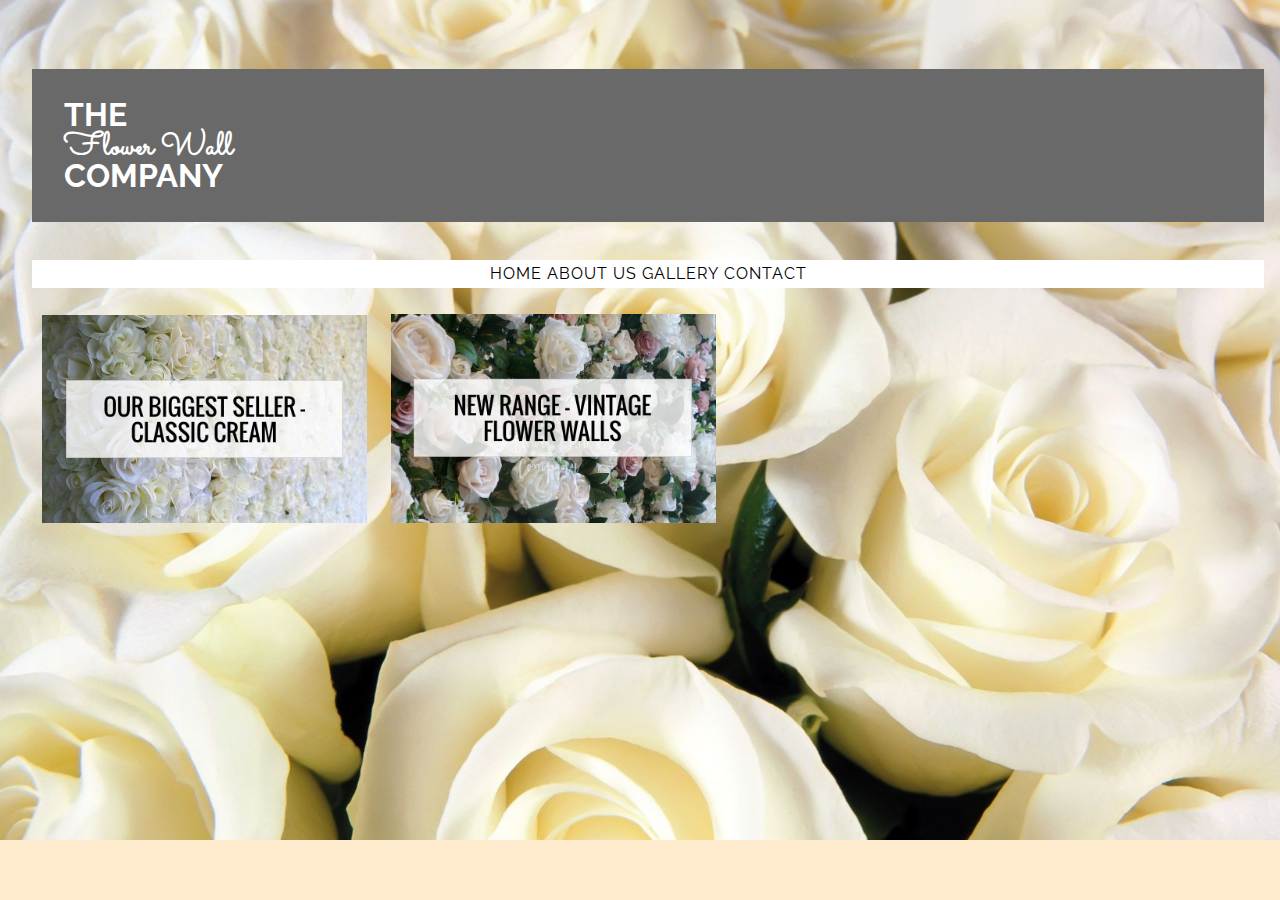
<file: index.html>
<!DOCTYPE html>
<html>
<head>
<meta charset="utf-8"><meta name="viewport" content="width=device-width, initial-scale=1.0">
<link rel="stylesheet" type="text/css" href="homestyle.css">    
 <link href='https://fonts.googleapis.com/css?family=Sacramento' rel='stylesheet' type='text/css'>
    <link href='https://fonts.googleapis.com/css?family=Raleway:500' rel='stylesheet' type='text/css'>
<title>The Flower Wall Company</title>
</head>
    
<body>
    <div class="header">
    
<!--main header-->
    <h1>THE<br>
        <span style="font-family:Sacramento">Flower Wall</span><br>
        COMPANY</h1>
    
<div class="menu">
<nav>
    <ul>
    <li><a href="index.html">HOME</a></li>
    <li><a href="about.html">ABOUT US</a></li>
    <li><a href="gallery.html">GALLERY</a></li>
    <li><a href="contact.html">CONTACT</a></li>
    </ul>
</nav>
</div>
    
        <div id="info">
        <img src="images/Screen%20Shot%202016-04-27%20at%2012.52.18%20PM.png" style="width:325px;" alt="Classic Cream">
        <img src="images/Screen%20Shot%202016-04-27%20at%2012.52.29%20PM.png" style="width:325px;" alt="Vintage">
        </div>
<footer>
</footer>         
 
    </div></body>
</html>
</file>
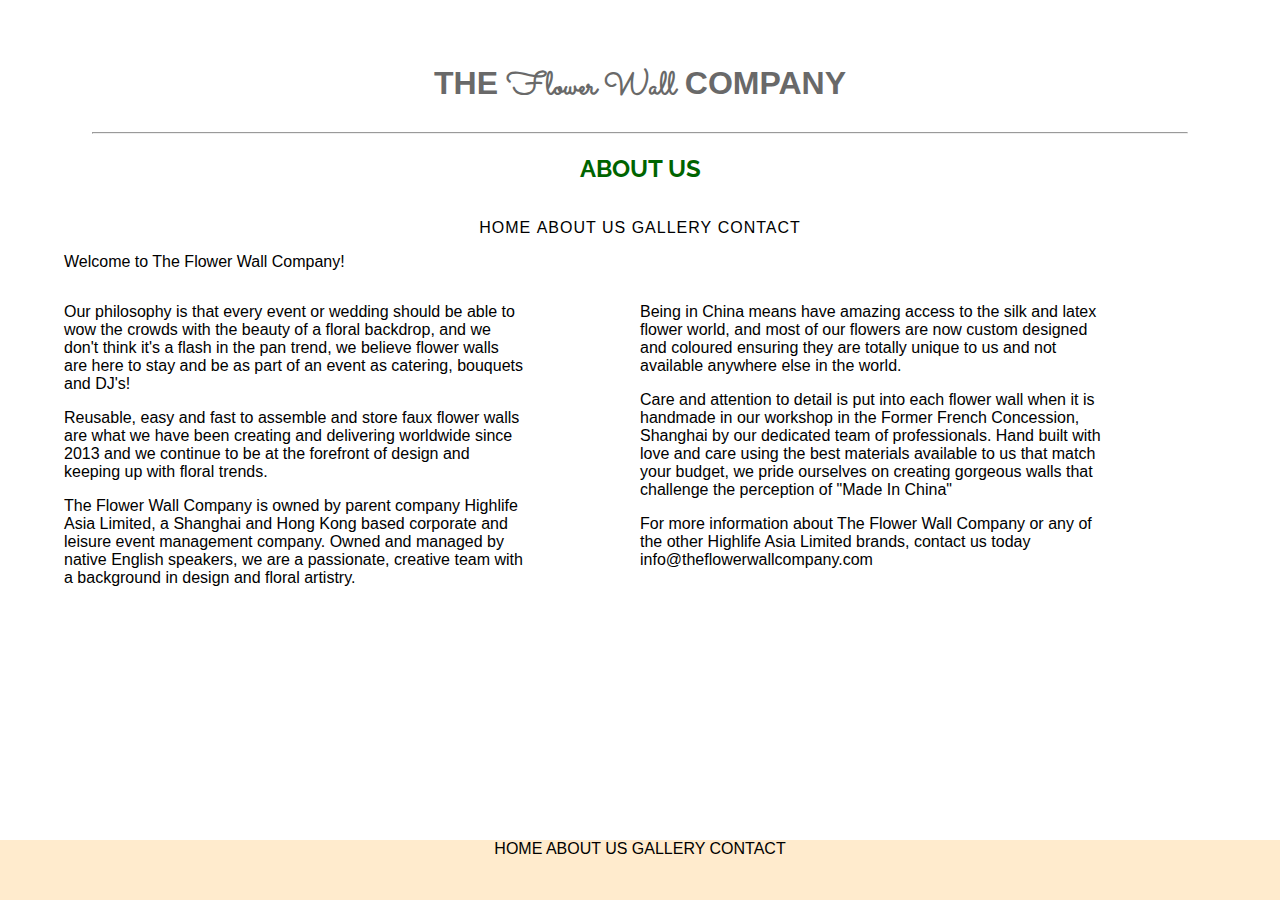
<file: about.html>
<!DOCTYPE html>
<html>
<head>
<link rel="stylesheet" type="text/css" href="aboutstyle.css"> 
    <meta charset="utf-8">
    <title>THE Flower Wall COMPANY</title>
    <meta name="viewport" content="width=device-width, initial-scale=1.0">
    <link href='https://fonts.googleapis.com/css?family=Sacramento' rel='stylesheet' type='text/css'>
    <link href='https://fonts.googleapis.com/css?family=Raleway:500' rel='stylesheet' type='text/css'>
<title>The Flower Wall Co.</title>
</head>
<body>

    <h1>THE
        <span style=font-family:Sacramento>Flower Wall</span>
            COMPANY
      </h1>
    <hr>
    <h2>ABOUT US</h2>
<!--first menu-->
<div class="menu">
<nav>
    <ul>
    <li><a href="index.html">HOME</a></li>
    <li><a href="about.html">ABOUT US</a></li>
    <li><a href="gallery.html">GALLERY</a></li>
    <li><a href="contact.html">CONTACT</a></li>
    </ul>
</nav>
</div>
   

<div id="body">  
   <p>Welcome to The Flower Wall Company!</p>
    <div class="para1">    <p>Our philosophy is that every event or wedding should be able to wow the crowds with the beauty of a floral backdrop, and we don't think it's a flash in the pan trend, we believe flower walls are here to stay and be as part of an event as catering, bouquets and DJ's!</p>

        <p>Reusable, easy and fast to assemble and store faux flower walls are what we have been creating and delivering worldwide since 2013 and we continue to be at the forefront of design and keeping up with floral trends.</p>

        <p>The Flower Wall Company is owned by parent company Highlife Asia Limited, a Shanghai and Hong Kong based corporate and leisure event management company. Owned and managed by native English speakers, we are a passionate, creative team with a background in design and floral artistry.</p></div>

  <div class="para2">    
    <p>Being in China means have amazing access to the silk and latex flower world, and most of our flowers are now custom designed and coloured ensuring they are totally unique to us and not available anywhere else in the world.</p>

    <p>Care and attention to detail is put into each flower wall when it is handmade in our workshop in the Former French Concession, Shanghai by our dedicated team of professionals. Hand built with love and care using the best materials available to us that match your budget, we pride ourselves on creating gorgeous walls that challenge the perception of "Made In China"</p>

        <p>For more information about The Flower Wall Company or any of the other Highlife Asia Limited brands, contact us today info@theflowerwallcompany.com</p>
    </div>
<!--<!bottom menu>-->
<div id="footer">    
<nav>
<footer>
<a href="index.html">HOME</a>
<a href="about.html">ABOUT US</a>
<a href="gallery.html">GALLERY</a>
<a href="contact.html">CONTACT</a>
</footer>
</nav>
</div>
</body>
</html>
</file>
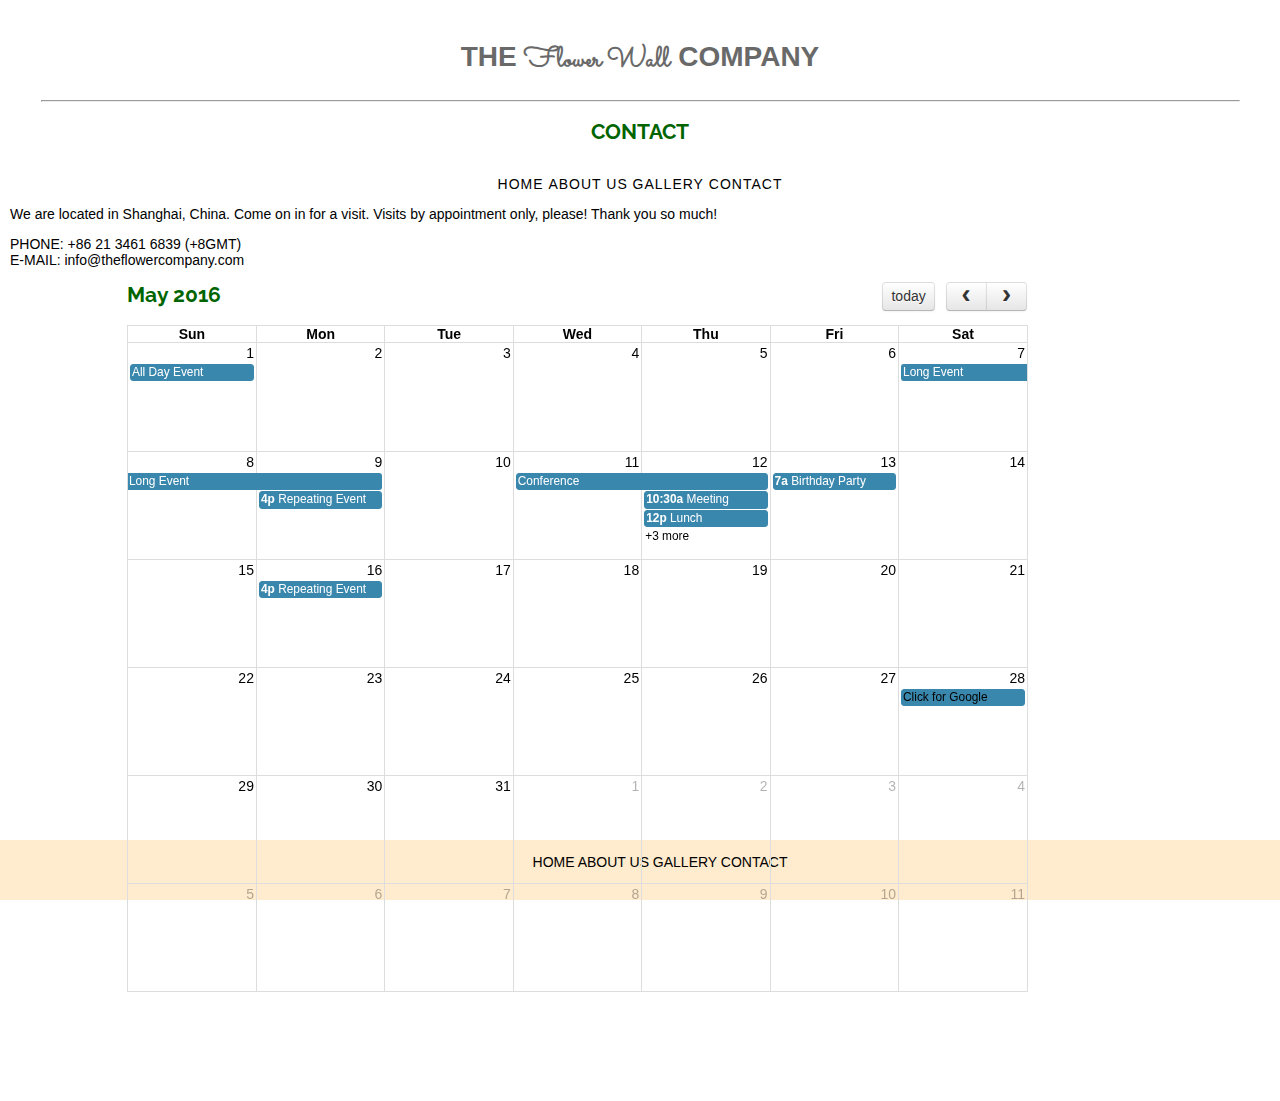
<file: contact.html>
<!DOCTYPE html>
<html>
<head>

    <meta charset="utf-8">
    <title>Th Flower Wall Co.</title>
    <meta name="viewport" content="width=device-width, initial-scale=1.0">
    <link href='https://fonts.googleapis.com/css?family=Sacramento' rel='stylesheet' type='text/css'>
    <link href='https://fonts.googleapis.com/css?family=Raleway:500' rel='stylesheet' type='text/css'>
    <link href="fullcalendar/fullcalendar.css" rel="stylesheet">
    <link href="fullcalendar/fullcalendar.print.css" rel="stylesheet" media="print">
    <script src="fullcalendar/lib/moment.min.js">
    </script>
    <script src="fullcalendar/lib/jquery.min.js"></script>
    <script src="fullcalendar/fullcalendar.min.js"></script>
    <script src="fullcalendar/gcal.js"></script>
    
<script>

	$(document).ready(function() {

		$('#calendar').fullCalendar({
			defaultDate: '2016-05-12',
			editable: true,
			eventLimit: true, // allow "more" link when too many events
			events: [
				{
					title: 'All Day Event',
					start: '2016-05-01'
				},
				{
					title: 'Long Event',
					start: '2016-05-07',
					end: '2016-05-10'
				},
				{
					id: 999,
					title: 'Repeating Event',
					start: '2016-05-09T16:00:00'
				},
				{
					id: 999,
					title: 'Repeating Event',
					start: '2016-05-16T16:00:00'
				},
				{
					title: 'Conference',
					start: '2016-05-11',
					end: '2016-05-13'
				},
				{
					title: 'Meeting',
					start: '2016-05-12T10:30:00',
					end: '2016-05-12T12:30:00'
				},
				{
					title: 'Lunch',
					start: '2016-05-12T12:00:00'
				},
				{
					title: 'Meeting',
					start: '2016-05-12T14:30:00'
				},
				{
					title: 'Happy Hour',
					start: '2016-05-12T17:30:00'
				},
				{
					title: 'Dinner',
					start: '2016-05-12T20:00:00'
				},
				{
					title: 'Birthday Party',
					start: '2016-05-13T07:00:00'
				},
				{
					title: 'Click for Google',
					url: 'http://google.com/',
					start: '2016-05-28'
				}
			]
		});
		
	});

</script>
<style>

	body {
		margin: 40px 10px;
		padding: 0;
		font-family: "Lucida Grande",Helvetica,Arial,Verdana,sans-serif;
		font-size: 14px;
	}

	#calendar {
		max-width: 900px;
		margin: 0 auto;
        position: absolute; 
	}

</style>
    
<!--style sheet!-->
    <link rel="stylesheet" type="text/css" href="contactstyle.css">

</head>
<body> 
    <h1>THE
        <span style=font-family:Sacramento>Flower Wall</span>
            COMPANY
      </h1>
    <hr>

    <h2>CONTACT</h2>
       <div class="menu">
<nav>
    <ul>
    <li><a href="index.html">HOME</a></li>
    <li><a href="about.html">ABOUT US</a></li>
    <li><a href="gallery.html">GALLERY</a></li>
    <li><a href="contact.html">CONTACT</a></li>
    </ul>
</nav>
</div>
    
    <p>We are located in Shanghai, China. Come on in for a visit.
    Visits by appointment only, please! Thank you so much!</p>
    <p>PHONE:     +86 21 3461 6839 (+8GMT)<br>
    E-MAIL:     info@theflowercompany.com</p>
    <div class="container">
        <div id="calendar"></div></div>


<!--<!second menu!>-->

    <nav>
    
<footer><menu type="context" id="mainmenu">
<center><a href="index.html">HOME</a>
<a href="about.html">ABOUT US</a>
<a href="gallery.html">GALLERY</a>
<a href="contact.html">CONTACT</a></center>
</menu></footer>
        </div></div></div>    
</nav>
</body>
</html>
</file>
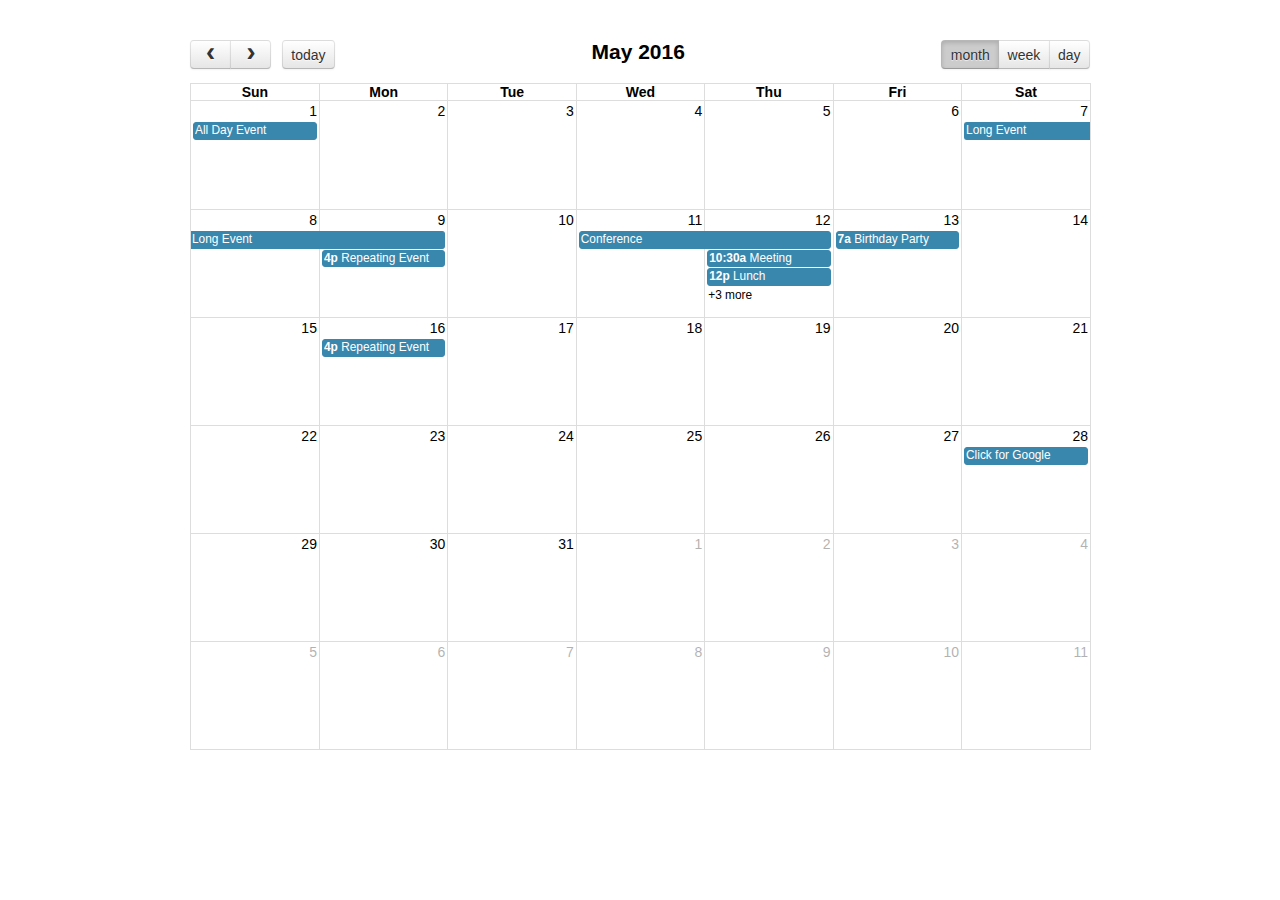
<file: fullcalendar/demos/agenda-views.html>
<!DOCTYPE html>
<html>
<head>
<meta charset='utf-8' />
<link href='../fullcalendar.css' rel='stylesheet' />
<link href='../fullcalendar.print.css' rel='stylesheet' media='print' />
<script src='../lib/moment.min.js'></script>
<script src='../lib/jquery.min.js'></script>
<script src='../fullcalendar.min.js'></script>
<script>

	$(document).ready(function() {
		
		$('#calendar').fullCalendar({
			header: {
				left: 'prev,next today',
				center: 'title',
				right: 'month,agendaWeek,agendaDay'
			},
			defaultDate: '2016-05-12',
			editable: true,
			eventLimit: true, // allow "more" link when too many events
			events: [
				{
					title: 'All Day Event',
					start: '2016-05-01'
				},
				{
					title: 'Long Event',
					start: '2016-05-07',
					end: '2016-05-10'
				},
				{
					id: 999,
					title: 'Repeating Event',
					start: '2016-05-09T16:00:00'
				},
				{
					id: 999,
					title: 'Repeating Event',
					start: '2016-05-16T16:00:00'
				},
				{
					title: 'Conference',
					start: '2016-05-11',
					end: '2016-05-13'
				},
				{
					title: 'Meeting',
					start: '2016-05-12T10:30:00',
					end: '2016-05-12T12:30:00'
				},
				{
					title: 'Lunch',
					start: '2016-05-12T12:00:00'
				},
				{
					title: 'Meeting',
					start: '2016-05-12T14:30:00'
				},
				{
					title: 'Happy Hour',
					start: '2016-05-12T17:30:00'
				},
				{
					title: 'Dinner',
					start: '2016-05-12T20:00:00'
				},
				{
					title: 'Birthday Party',
					start: '2016-05-13T07:00:00'
				},
				{
					title: 'Click for Google',
					url: 'http://google.com/',
					start: '2016-05-28'
				}
			]
		});
		
	});

</script>
<style>

	body {
		margin: 40px 10px;
		padding: 0;
		font-family: "Lucida Grande",Helvetica,Arial,Verdana,sans-serif;
		font-size: 14px;
	}

	#calendar {
		max-width: 900px;
		margin: 0 auto;
	}

</style>
</head>
<body>

	<div id='calendar'></div>

</body>
</html>
</file>
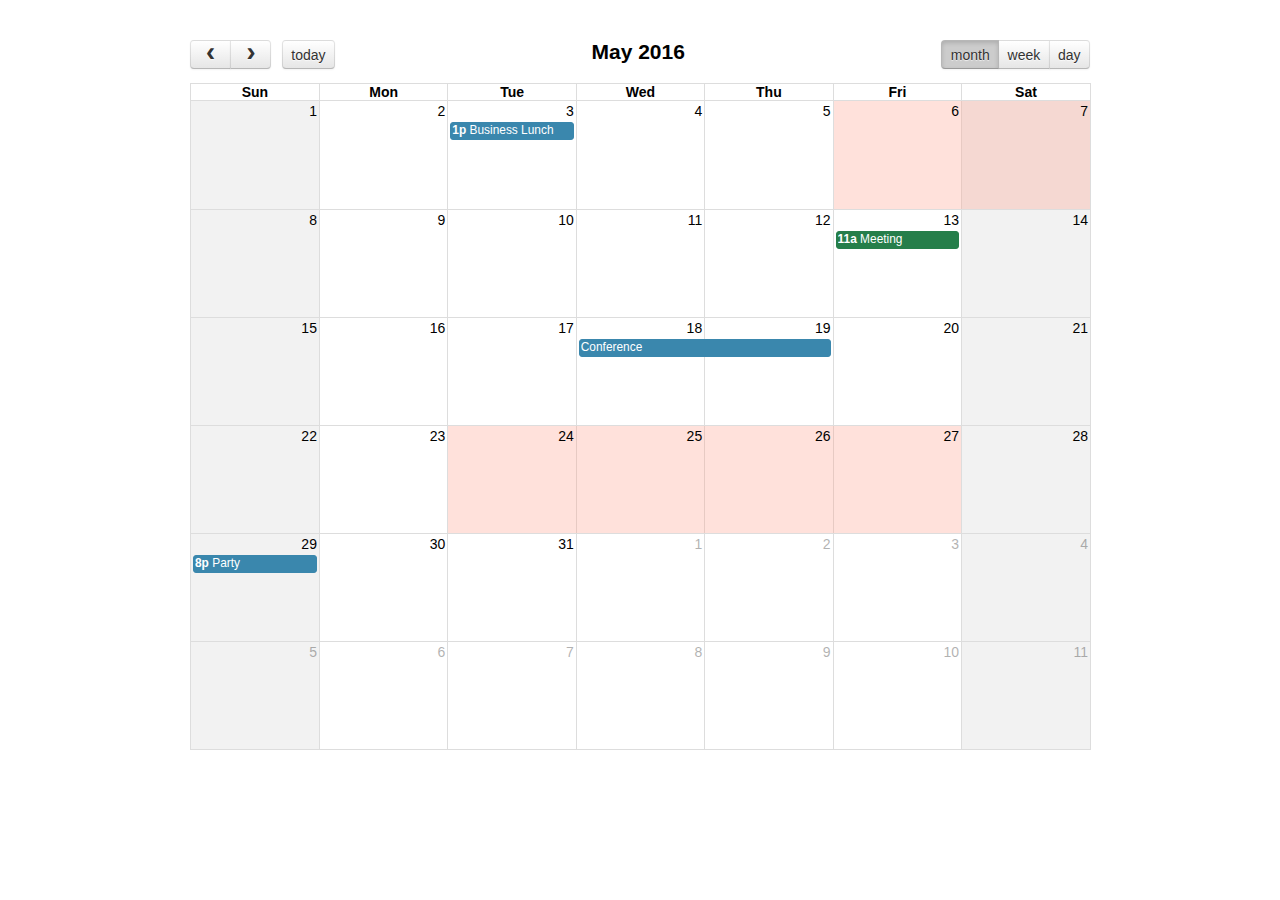
<file: fullcalendar/demos/background-events.html>
<!DOCTYPE html>
<html>
<head>
<meta charset='utf-8' />
<link href='../fullcalendar.css' rel='stylesheet' />
<link href='../fullcalendar.print.css' rel='stylesheet' media='print' />
<script src='../lib/moment.min.js'></script>
<script src='../lib/jquery.min.js'></script>
<script src='../fullcalendar.min.js'></script>
<script>

	$(document).ready(function() {

		$('#calendar').fullCalendar({
			header: {
				left: 'prev,next today',
				center: 'title',
				right: 'month,agendaWeek,agendaDay'
			},
			defaultDate: '2016-05-12',
			businessHours: true, // display business hours
			editable: true,
			events: [
				{
					title: 'Business Lunch',
					start: '2016-05-03T13:00:00',
					constraint: 'businessHours'
				},
				{
					title: 'Meeting',
					start: '2016-05-13T11:00:00',
					constraint: 'availableForMeeting', // defined below
					color: '#257e4a'
				},
				{
					title: 'Conference',
					start: '2016-05-18',
					end: '2016-05-20'
				},
				{
					title: 'Party',
					start: '2016-05-29T20:00:00'
				},

				// areas where "Meeting" must be dropped
				{
					id: 'availableForMeeting',
					start: '2016-05-11T10:00:00',
					end: '2016-05-11T16:00:00',
					rendering: 'background'
				},
				{
					id: 'availableForMeeting',
					start: '2016-05-13T10:00:00',
					end: '2016-05-13T16:00:00',
					rendering: 'background'
				},

				// red areas where no events can be dropped
				{
					start: '2016-05-24',
					end: '2016-05-28',
					overlap: false,
					rendering: 'background',
					color: '#ff9f89'
				},
				{
					start: '2016-05-06',
					end: '2016-05-08',
					overlap: false,
					rendering: 'background',
					color: '#ff9f89'
				}
			]
		});
		
	});

</script>
<style>

	body {
		margin: 40px 10px;
		padding: 0;
		font-family: "Lucida Grande",Helvetica,Arial,Verdana,sans-serif;
		font-size: 14px;
	}

	#calendar {
		max-width: 900px;
		margin: 0 auto;
	}

</style>
</head>
<body>

	<div id='calendar'></div>

</body>
</html>
</file>
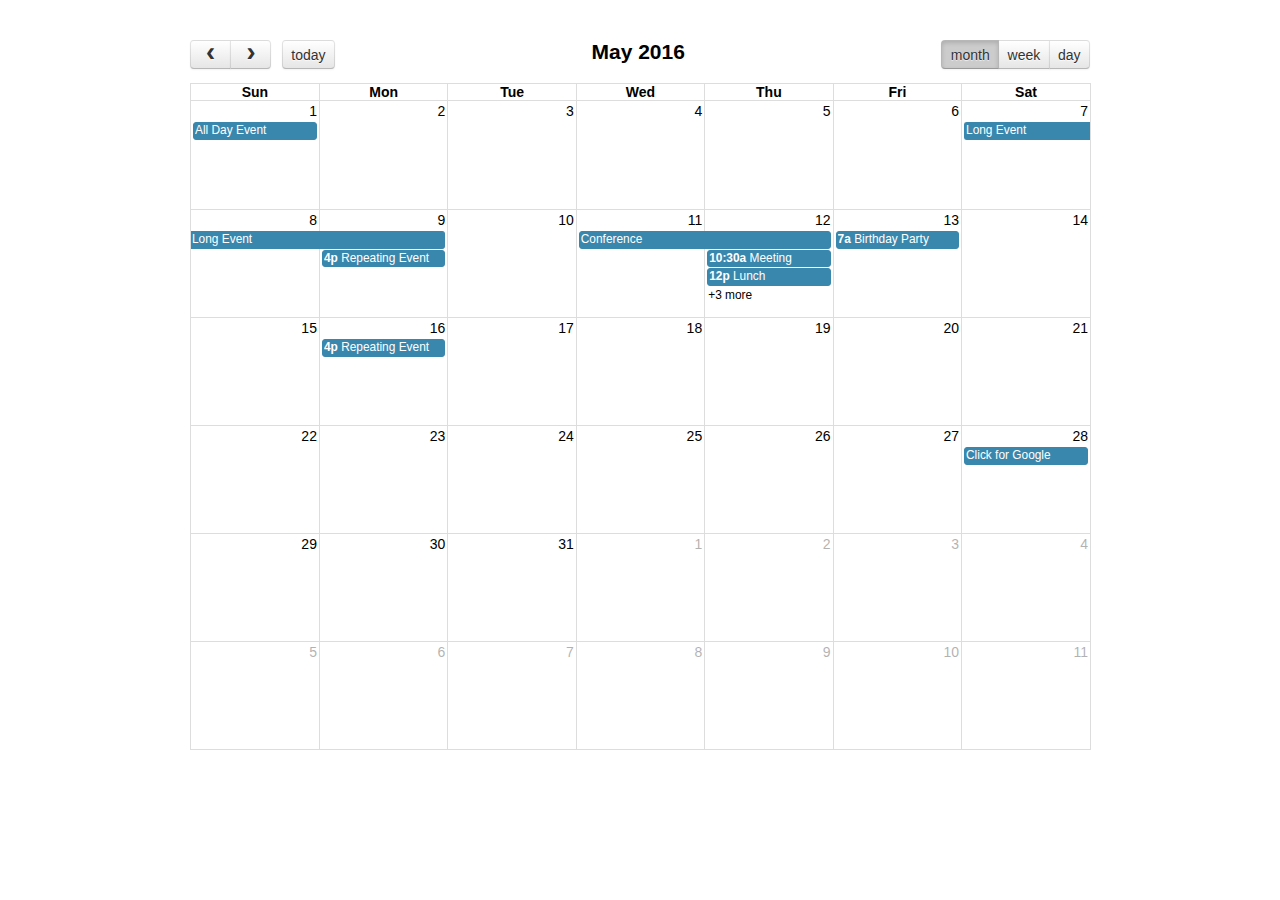
<file: fullcalendar/demos/basic-views.html>
<!DOCTYPE html>
<html>
<head>
<meta charset='utf-8' />
<link href='../fullcalendar.css' rel='stylesheet' />
<link href='../fullcalendar.print.css' rel='stylesheet' media='print' />
<script src='../lib/moment.min.js'></script>
<script src='../lib/jquery.min.js'></script>
<script src='../fullcalendar.min.js'></script>
<script>

	$(document).ready(function() {
		
		$('#calendar').fullCalendar({
			header: {
				left: 'prev,next today',
				center: 'title',
				right: 'month,basicWeek,basicDay'
			},
			defaultDate: '2016-05-12',
			editable: true,
			eventLimit: true, // allow "more" link when too many events
			events: [
				{
					title: 'All Day Event',
					start: '2016-05-01'
				},
				{
					title: 'Long Event',
					start: '2016-05-07',
					end: '2016-05-10'
				},
				{
					id: 999,
					title: 'Repeating Event',
					start: '2016-05-09T16:00:00'
				},
				{
					id: 999,
					title: 'Repeating Event',
					start: '2016-05-16T16:00:00'
				},
				{
					title: 'Conference',
					start: '2016-05-11',
					end: '2016-05-13'
				},
				{
					title: 'Meeting',
					start: '2016-05-12T10:30:00',
					end: '2016-05-12T12:30:00'
				},
				{
					title: 'Lunch',
					start: '2016-05-12T12:00:00'
				},
				{
					title: 'Meeting',
					start: '2016-05-12T14:30:00'
				},
				{
					title: 'Happy Hour',
					start: '2016-05-12T17:30:00'
				},
				{
					title: 'Dinner',
					start: '2016-05-12T20:00:00'
				},
				{
					title: 'Birthday Party',
					start: '2016-05-13T07:00:00'
				},
				{
					title: 'Click for Google',
					url: 'http://google.com/',
					start: '2016-05-28'
				}
			]
		});
		
	});

</script>
<style>

	body {
		margin: 40px 10px;
		padding: 0;
		font-family: "Lucida Grande",Helvetica,Arial,Verdana,sans-serif;
		font-size: 14px;
	}

	#calendar {
		max-width: 900px;
		margin: 0 auto;
	}

</style>
</head>
<body>

	<div id='calendar'></div>

</body>
</html>
</file>
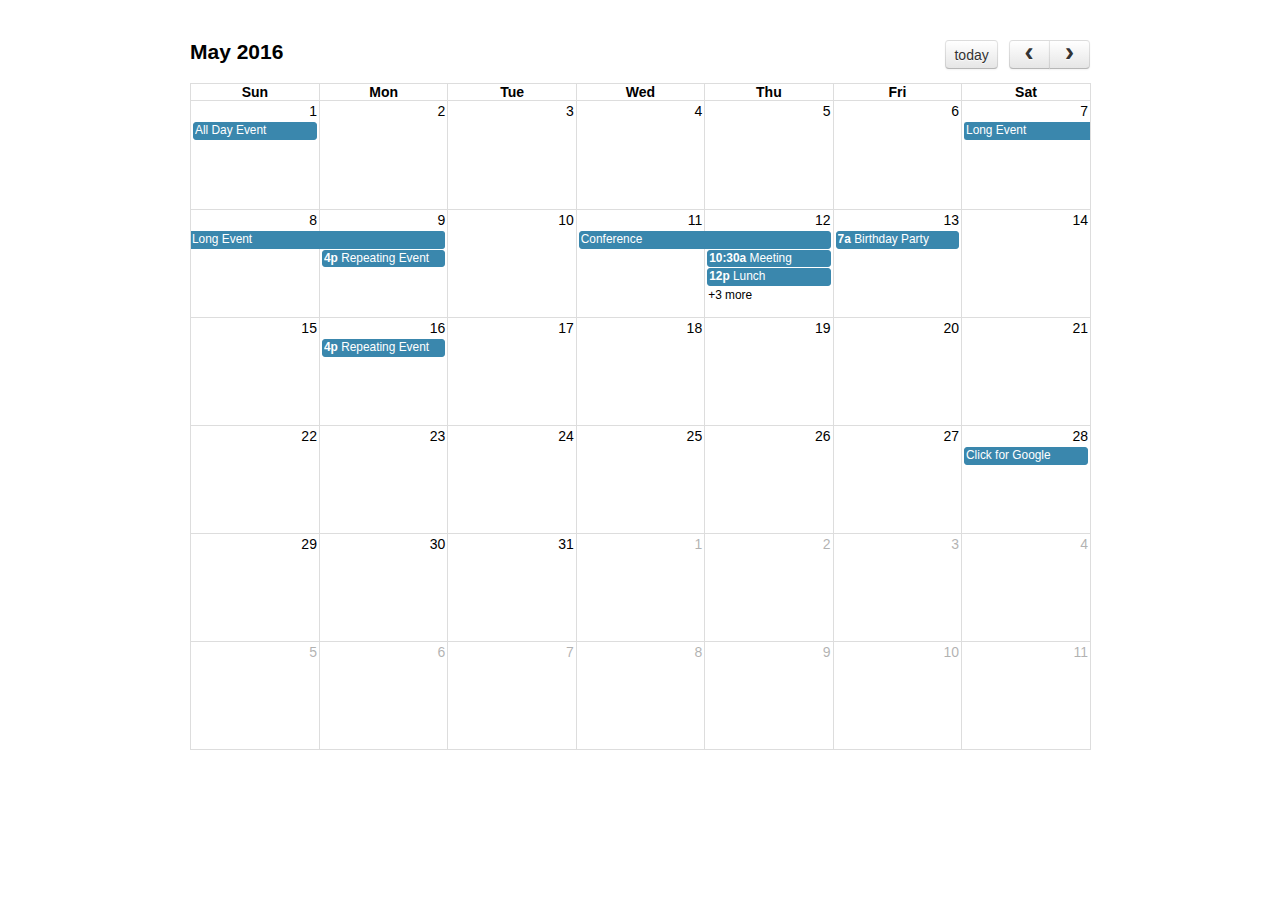
<file: fullcalendar/demos/default.html>
<!DOCTYPE html>
<html>
<head>
<meta charset='utf-8' />
<link href='../fullcalendar.css' rel='stylesheet' />
<link href='../fullcalendar.print.css' rel='stylesheet' media='print' />
<script src='../lib/moment.min.js'></script>
<script src='../lib/jquery.min.js'></script>
<script src='../fullcalendar.min.js'></script>
<script>

	$(document).ready(function() {

		$('#calendar').fullCalendar({
			defaultDate: '2016-05-12',
			editable: true,
			eventLimit: true, // allow "more" link when too many events
			events: [
				{
					title: 'All Day Event',
					start: '2016-05-01'
				},
				{
					title: 'Long Event',
					start: '2016-05-07',
					end: '2016-05-10'
				},
				{
					id: 999,
					title: 'Repeating Event',
					start: '2016-05-09T16:00:00'
				},
				{
					id: 999,
					title: 'Repeating Event',
					start: '2016-05-16T16:00:00'
				},
				{
					title: 'Conference',
					start: '2016-05-11',
					end: '2016-05-13'
				},
				{
					title: 'Meeting',
					start: '2016-05-12T10:30:00',
					end: '2016-05-12T12:30:00'
				},
				{
					title: 'Lunch',
					start: '2016-05-12T12:00:00'
				},
				{
					title: 'Meeting',
					start: '2016-05-12T14:30:00'
				},
				{
					title: 'Happy Hour',
					start: '2016-05-12T17:30:00'
				},
				{
					title: 'Dinner',
					start: '2016-05-12T20:00:00'
				},
				{
					title: 'Birthday Party',
					start: '2016-05-13T07:00:00'
				},
				{
					title: 'Click for Google',
					url: 'http://google.com/',
					start: '2016-05-28'
				}
			]
		});
		
	});

</script>
<style>

	body {
		margin: 40px 10px;
		padding: 0;
		font-family: "Lucida Grande",Helvetica,Arial,Verdana,sans-serif;
		font-size: 14px;
	}

	#calendar {
		max-width: 900px;
		margin: 0 auto;
	}

</style>
</head>
<body>

	<div id='calendar'></div>

</body>
</html>
</file>
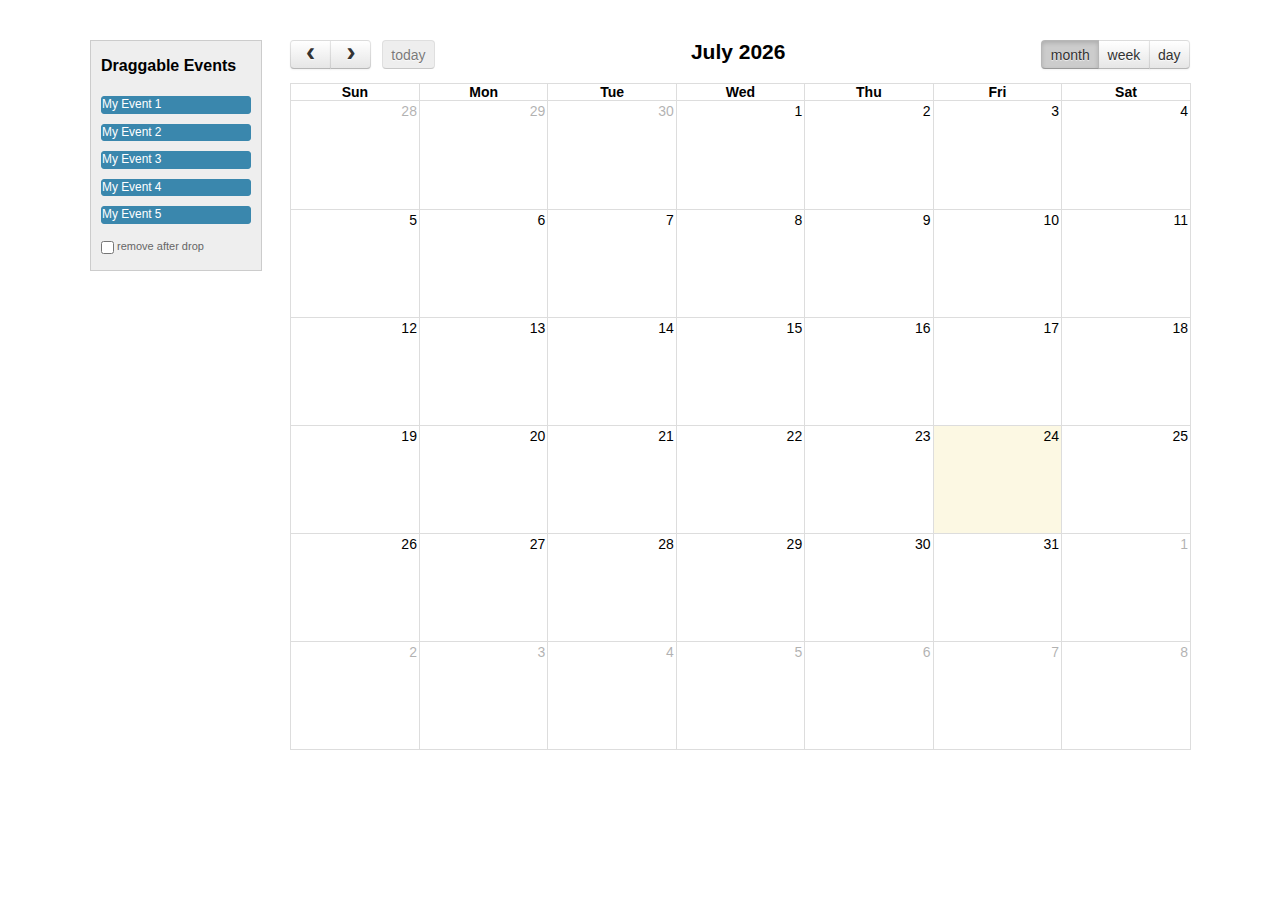
<file: fullcalendar/demos/external-dragging.html>
<!DOCTYPE html>
<html>
<head>
<meta charset='utf-8' />
<link href='../fullcalendar.css' rel='stylesheet' />
<link href='../fullcalendar.print.css' rel='stylesheet' media='print' />
<script src='../lib/moment.min.js'></script>
<script src='../lib/jquery.min.js'></script>
<script src='../lib/jquery-ui.custom.min.js'></script>
<script src='../fullcalendar.min.js'></script>
<script>

	$(document).ready(function() {


		/* initialize the external events
		-----------------------------------------------------------------*/

		$('#external-events .fc-event').each(function() {

			// store data so the calendar knows to render an event upon drop
			$(this).data('event', {
				title: $.trim($(this).text()), // use the element's text as the event title
				stick: true // maintain when user navigates (see docs on the renderEvent method)
			});

			// make the event draggable using jQuery UI
			$(this).draggable({
				zIndex: 999,
				revert: true,      // will cause the event to go back to its
				revertDuration: 0  //  original position after the drag
			});

		});


		/* initialize the calendar
		-----------------------------------------------------------------*/

		$('#calendar').fullCalendar({
			header: {
				left: 'prev,next today',
				center: 'title',
				right: 'month,agendaWeek,agendaDay'
			},
			editable: true,
			droppable: true, // this allows things to be dropped onto the calendar
			drop: function() {
				// is the "remove after drop" checkbox checked?
				if ($('#drop-remove').is(':checked')) {
					// if so, remove the element from the "Draggable Events" list
					$(this).remove();
				}
			}
		});


	});

</script>
<style>

	body {
		margin-top: 40px;
		text-align: center;
		font-size: 14px;
		font-family: "Lucida Grande",Helvetica,Arial,Verdana,sans-serif;
	}
		
	#wrap {
		width: 1100px;
		margin: 0 auto;
	}
		
	#external-events {
		float: left;
		width: 150px;
		padding: 0 10px;
		border: 1px solid #ccc;
		background: #eee;
		text-align: left;
	}
		
	#external-events h4 {
		font-size: 16px;
		margin-top: 0;
		padding-top: 1em;
	}
		
	#external-events .fc-event {
		margin: 10px 0;
		cursor: pointer;
	}
		
	#external-events p {
		margin: 1.5em 0;
		font-size: 11px;
		color: #666;
	}
		
	#external-events p input {
		margin: 0;
		vertical-align: middle;
	}

	#calendar {
		float: right;
		width: 900px;
	}

</style>
</head>
<body>
	<div id='wrap'>

		<div id='external-events'>
			<h4>Draggable Events</h4>
			<div class='fc-event'>My Event 1</div>
			<div class='fc-event'>My Event 2</div>
			<div class='fc-event'>My Event 3</div>
			<div class='fc-event'>My Event 4</div>
			<div class='fc-event'>My Event 5</div>
			<p>
				<input type='checkbox' id='drop-remove' />
				<label for='drop-remove'>remove after drop</label>
			</p>
		</div>

		<div id='calendar'></div>

		<div style='clear:both'></div>

	</div>
</body>
</html>
</file>
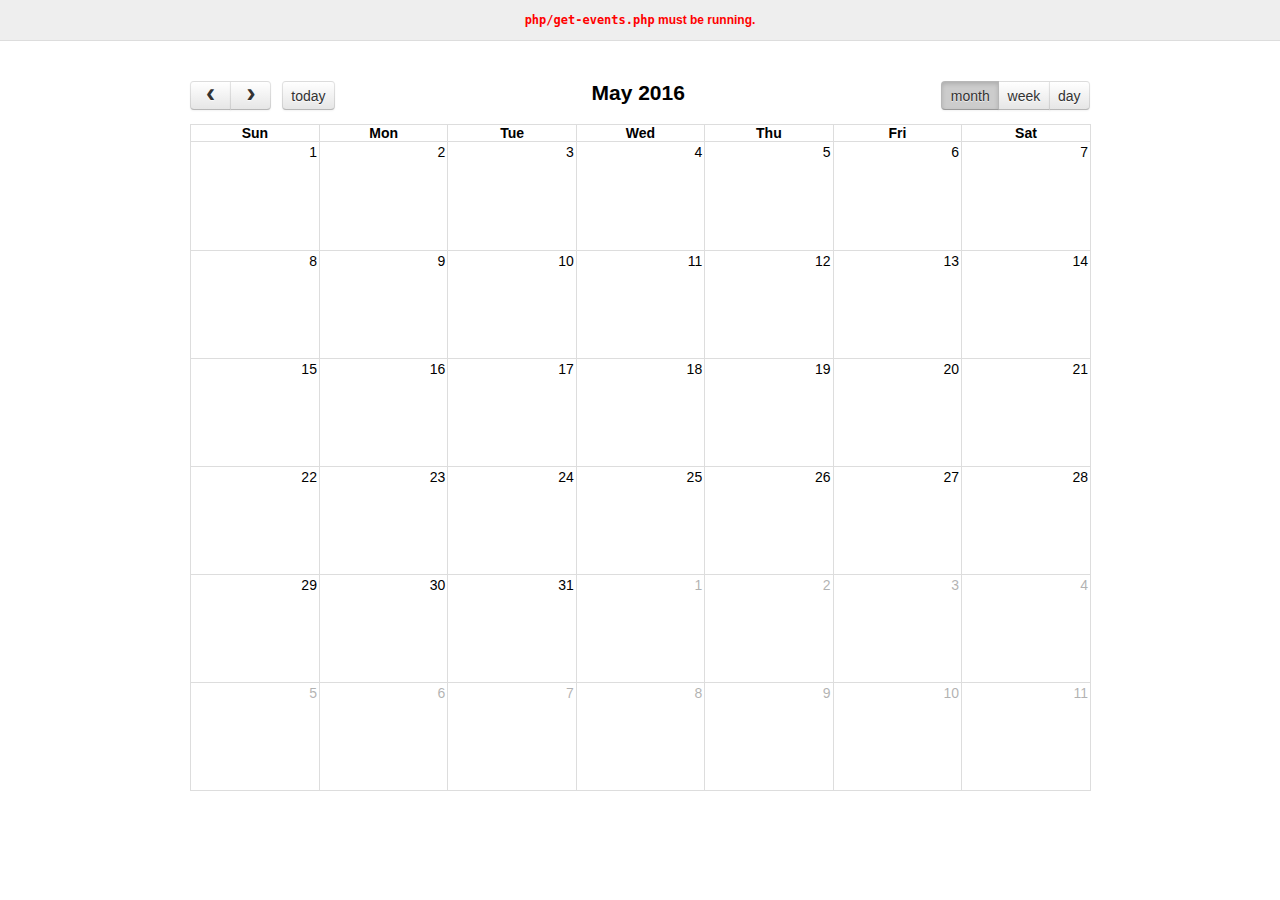
<file: fullcalendar/demos/json.html>
<!DOCTYPE html>
<html>
<head>
<meta charset='utf-8' />
<link href='../fullcalendar.css' rel='stylesheet' />
<link href='../fullcalendar.print.css' rel='stylesheet' media='print' />
<script src='../lib/moment.min.js'></script>
<script src='../lib/jquery.min.js'></script>
<script src='../fullcalendar.min.js'></script>
<script>

	$(document).ready(function() {
	
		$('#calendar').fullCalendar({
			header: {
				left: 'prev,next today',
				center: 'title',
				right: 'month,agendaWeek,agendaDay'
			},
			defaultDate: '2016-05-12',
			editable: true,
			eventLimit: true, // allow "more" link when too many events
			events: {
				url: 'php/get-events.php',
				error: function() {
					$('#script-warning').show();
				}
			},
			loading: function(bool) {
				$('#loading').toggle(bool);
			}
		});
		
	});

</script>
<style>

	body {
		margin: 0;
		padding: 0;
		font-family: "Lucida Grande",Helvetica,Arial,Verdana,sans-serif;
		font-size: 14px;
	}

	#script-warning {
		display: none;
		background: #eee;
		border-bottom: 1px solid #ddd;
		padding: 0 10px;
		line-height: 40px;
		text-align: center;
		font-weight: bold;
		font-size: 12px;
		color: red;
	}

	#loading {
		display: none;
		position: absolute;
		top: 10px;
		right: 10px;
	}

	#calendar {
		max-width: 900px;
		margin: 40px auto;
		padding: 0 10px;
	}

</style>
</head>
<body>

	<div id='script-warning'>
		<code>php/get-events.php</code> must be running.
	</div>

	<div id='loading'>loading...</div>

	<div id='calendar'></div>

</body>
</html>
</file>
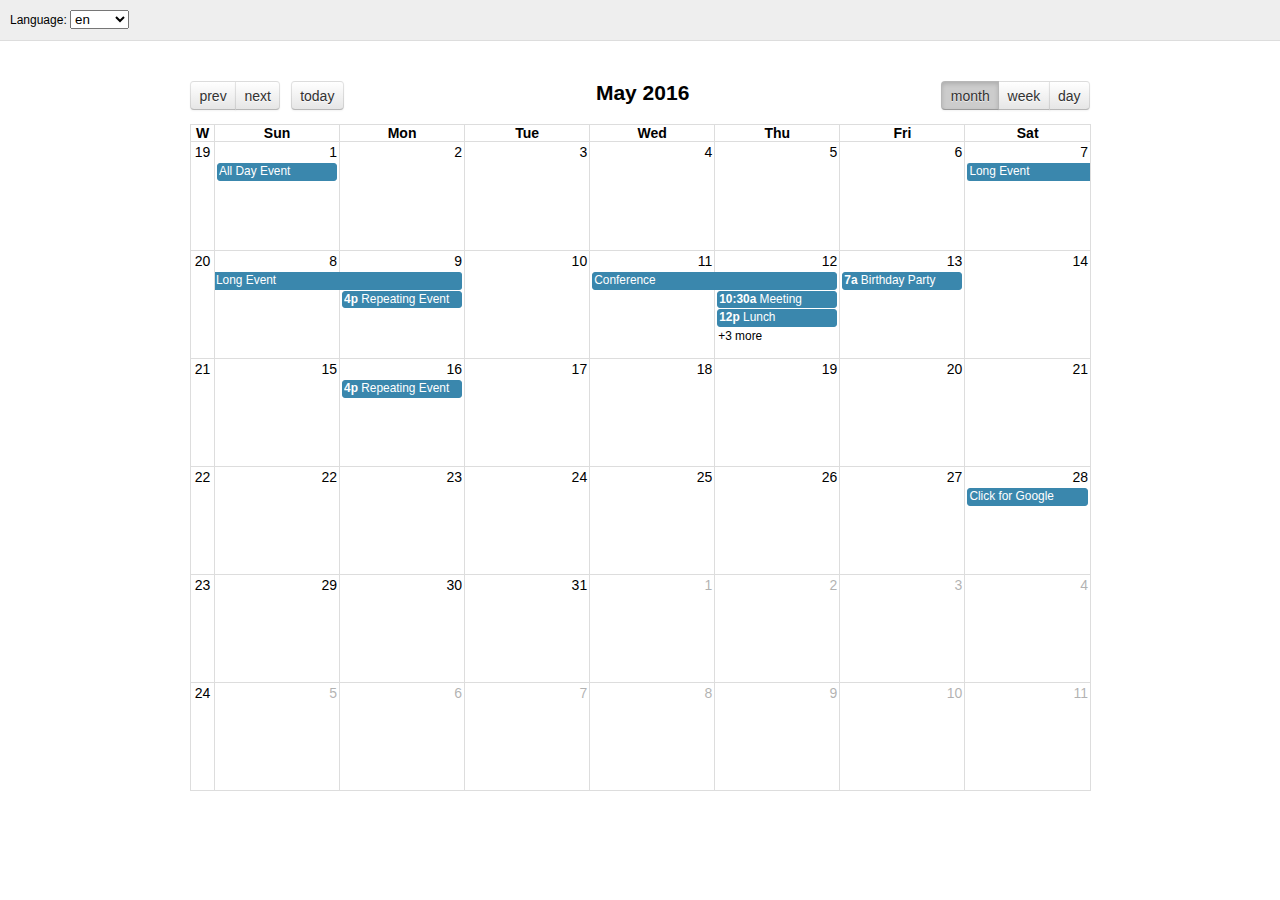
<file: fullcalendar/demos/languages.html>
<!DOCTYPE html>
<html>
<head>
<meta charset='utf-8' />
<link rel='stylesheet' href='../lib/cupertino/jquery-ui.min.css' />
<link href='../fullcalendar.css' rel='stylesheet' />
<link href='../fullcalendar.print.css' rel='stylesheet' media='print' />
<script src='../lib/moment.min.js'></script>
<script src='../lib/jquery.min.js'></script>
<script src='../fullcalendar.min.js'></script>
<script src='../lang-all.js'></script>
<script>

	$(document).ready(function() {
		var currentLangCode = 'en';

		// build the language selector's options
		$.each($.fullCalendar.langs, function(langCode) {
			$('#lang-selector').append(
				$('<option/>')
					.attr('value', langCode)
					.prop('selected', langCode == currentLangCode)
					.text(langCode)
			);
		});

		// rerender the calendar when the selected option changes
		$('#lang-selector').on('change', function() {
			if (this.value) {
				currentLangCode = this.value;
				$('#calendar').fullCalendar('destroy');
				renderCalendar();
			}
		});

		function renderCalendar() {
			$('#calendar').fullCalendar({
				header: {
					left: 'prev,next today',
					center: 'title',
					right: 'month,agendaWeek,agendaDay'
				},
				defaultDate: '2016-05-12',
				lang: currentLangCode,
				buttonIcons: false, // show the prev/next text
				weekNumbers: true,
				editable: true,
				eventLimit: true, // allow "more" link when too many events
				events: [
					{
						title: 'All Day Event',
						start: '2016-05-01'
					},
					{
						title: 'Long Event',
						start: '2016-05-07',
						end: '2016-05-10'
					},
					{
						id: 999,
						title: 'Repeating Event',
						start: '2016-05-09T16:00:00'
					},
					{
						id: 999,
						title: 'Repeating Event',
						start: '2016-05-16T16:00:00'
					},
					{
						title: 'Conference',
						start: '2016-05-11',
						end: '2016-05-13'
					},
					{
						title: 'Meeting',
						start: '2016-05-12T10:30:00',
						end: '2016-05-12T12:30:00'
					},
					{
						title: 'Lunch',
						start: '2016-05-12T12:00:00'
					},
					{
						title: 'Meeting',
						start: '2016-05-12T14:30:00'
					},
					{
						title: 'Happy Hour',
						start: '2016-05-12T17:30:00'
					},
					{
						title: 'Dinner',
						start: '2016-05-12T20:00:00'
					},
					{
						title: 'Birthday Party',
						start: '2016-05-13T07:00:00'
					},
					{
						title: 'Click for Google',
						url: 'http://google.com/',
						start: '2016-05-28'
					}
				]
			});
		}

		renderCalendar();
	});

</script>
<style>

	body {
		margin: 0;
		padding: 0;
		font-family: "Lucida Grande",Helvetica,Arial,Verdana,sans-serif;
		font-size: 14px;
	}

	#top {
		background: #eee;
		border-bottom: 1px solid #ddd;
		padding: 0 10px;
		line-height: 40px;
		font-size: 12px;
	}

	#calendar {
		max-width: 900px;
		margin: 40px auto;
		padding: 0 10px;
	}

</style>
</head>
<body>

	<div id='top'>

		Language:
		<select id='lang-selector'></select>

	</div>

	<div id='calendar'></div>

</body>
</html>
</file>
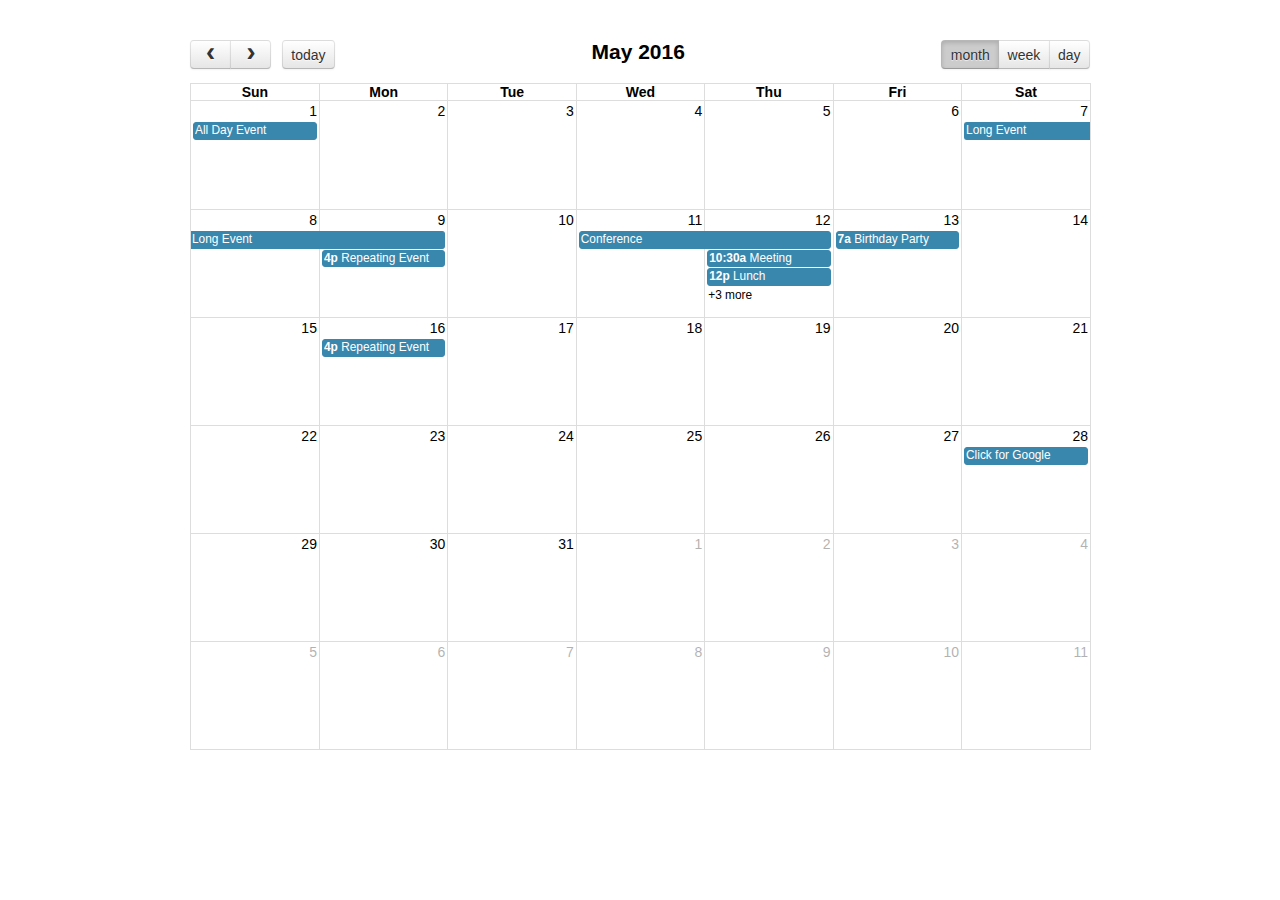
<file: fullcalendar/demos/selectable.html>
<!DOCTYPE html>
<html>
<head>
<meta charset='utf-8' />
<link href='../fullcalendar.css' rel='stylesheet' />
<link href='../fullcalendar.print.css' rel='stylesheet' media='print' />
<script src='../lib/moment.min.js'></script>
<script src='../lib/jquery.min.js'></script>
<script src='../fullcalendar.min.js'></script>
<script>

	$(document).ready(function() {
		
		$('#calendar').fullCalendar({
			header: {
				left: 'prev,next today',
				center: 'title',
				right: 'month,agendaWeek,agendaDay'
			},
			defaultDate: '2016-05-12',
			selectable: true,
			selectHelper: true,
			select: function(start, end) {
				var title = prompt('Event Title:');
				var eventData;
				if (title) {
					eventData = {
						title: title,
						start: start,
						end: end
					};
					$('#calendar').fullCalendar('renderEvent', eventData, true); // stick? = true
				}
				$('#calendar').fullCalendar('unselect');
			},
			editable: true,
			eventLimit: true, // allow "more" link when too many events
			events: [
				{
					title: 'All Day Event',
					start: '2016-05-01'
				},
				{
					title: 'Long Event',
					start: '2016-05-07',
					end: '2016-05-10'
				},
				{
					id: 999,
					title: 'Repeating Event',
					start: '2016-05-09T16:00:00'
				},
				{
					id: 999,
					title: 'Repeating Event',
					start: '2016-05-16T16:00:00'
				},
				{
					title: 'Conference',
					start: '2016-05-11',
					end: '2016-05-13'
				},
				{
					title: 'Meeting',
					start: '2016-05-12T10:30:00',
					end: '2016-05-12T12:30:00'
				},
				{
					title: 'Lunch',
					start: '2016-05-12T12:00:00'
				},
				{
					title: 'Meeting',
					start: '2016-05-12T14:30:00'
				},
				{
					title: 'Happy Hour',
					start: '2016-05-12T17:30:00'
				},
				{
					title: 'Dinner',
					start: '2016-05-12T20:00:00'
				},
				{
					title: 'Birthday Party',
					start: '2016-05-13T07:00:00'
				},
				{
					title: 'Click for Google',
					url: 'http://google.com/',
					start: '2016-05-28'
				}
			]
		});
		
	});

</script>
<style>

	body {
		margin: 40px 10px;
		padding: 0;
		font-family: "Lucida Grande",Helvetica,Arial,Verdana,sans-serif;
		font-size: 14px;
	}

	#calendar {
		max-width: 900px;
		margin: 0 auto;
	}

</style>
</head>
<body>

	<div id='calendar'></div>

</body>
</html>
</file>
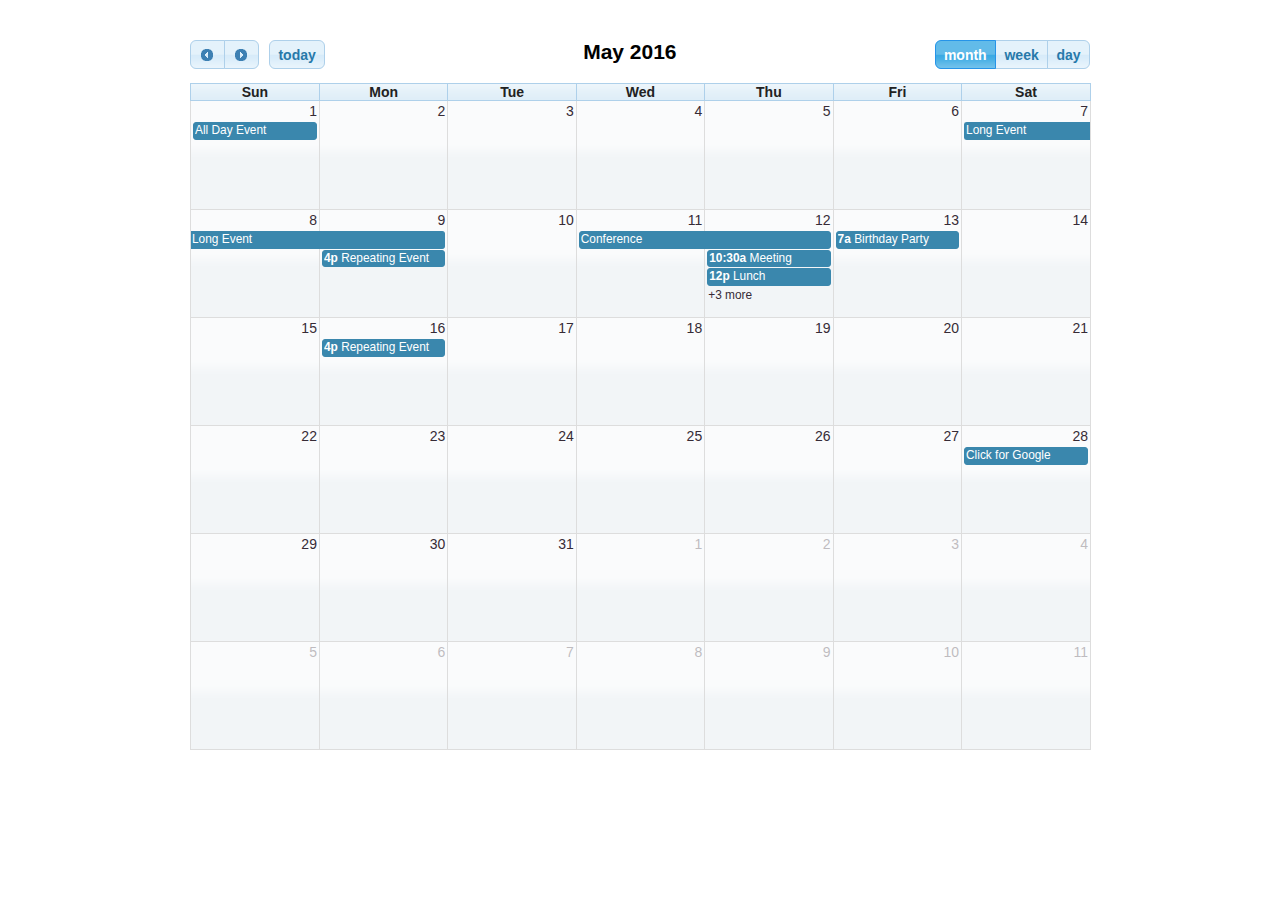
<file: fullcalendar/demos/theme.html>
<!DOCTYPE html>
<html>
<head>
<meta charset='utf-8' />
<link rel='stylesheet' href='../lib/cupertino/jquery-ui.min.css' />
<link href='../fullcalendar.css' rel='stylesheet' />
<link href='../fullcalendar.print.css' rel='stylesheet' media='print' />
<script src='../lib/moment.min.js'></script>
<script src='../lib/jquery.min.js'></script>
<script src='../fullcalendar.min.js'></script>
<script>

	$(document).ready(function() {

		$('#calendar').fullCalendar({
			theme: true,
			header: {
				left: 'prev,next today',
				center: 'title',
				right: 'month,agendaWeek,agendaDay'
			},
			defaultDate: '2016-05-12',
			editable: true,
			eventLimit: true, // allow "more" link when too many events
			events: [
				{
					title: 'All Day Event',
					start: '2016-05-01'
				},
				{
					title: 'Long Event',
					start: '2016-05-07',
					end: '2016-05-10'
				},
				{
					id: 999,
					title: 'Repeating Event',
					start: '2016-05-09T16:00:00'
				},
				{
					id: 999,
					title: 'Repeating Event',
					start: '2016-05-16T16:00:00'
				},
				{
					title: 'Conference',
					start: '2016-05-11',
					end: '2016-05-13'
				},
				{
					title: 'Meeting',
					start: '2016-05-12T10:30:00',
					end: '2016-05-12T12:30:00'
				},
				{
					title: 'Lunch',
					start: '2016-05-12T12:00:00'
				},
				{
					title: 'Meeting',
					start: '2016-05-12T14:30:00'
				},
				{
					title: 'Happy Hour',
					start: '2016-05-12T17:30:00'
				},
				{
					title: 'Dinner',
					start: '2016-05-12T20:00:00'
				},
				{
					title: 'Birthday Party',
					start: '2016-05-13T07:00:00'
				},
				{
					title: 'Click for Google',
					url: 'http://google.com/',
					start: '2016-05-28'
				}
			]
		});
		
	});

</script>
<style>

	body {
		margin: 40px 10px;
		padding: 0;
		font-family: "Lucida Grande",Helvetica,Arial,Verdana,sans-serif;
		font-size: 14px;
	}

	#calendar {
		max-width: 900px;
		margin: 0 auto;
	}

</style>
</head>
<body>

	<div id='calendar'></div>

</body>
</html>
</file>
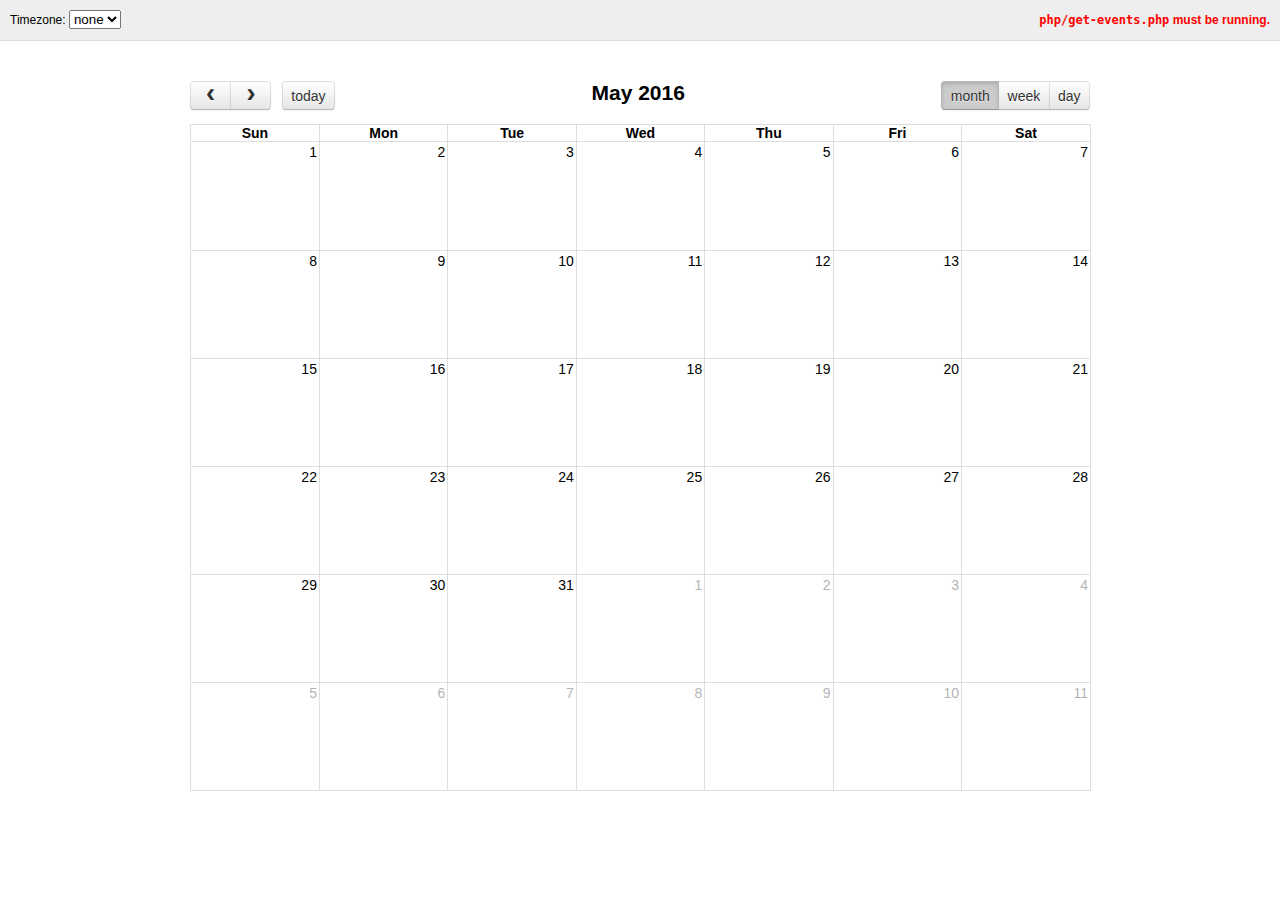
<file: fullcalendar/demos/timezones.html>
<!DOCTYPE html>
<html>
<head>
<meta charset='utf-8' />
<link href='../fullcalendar.css' rel='stylesheet' />
<link href='../fullcalendar.print.css' rel='stylesheet' media='print' />
<script src='../lib/moment.min.js'></script>
<script src='../lib/jquery.min.js'></script>
<script src='../fullcalendar.min.js'></script>
<script>

	$(document).ready(function() {
		var currentTimezone = false;

		// load the list of available timezones
		$.getJSON('php/get-timezones.php', function(timezones) {
			$.each(timezones, function(i, timezone) {
				if (timezone != 'UTC') { // UTC is already in the list
					$('#timezone-selector').append(
						$("<option/>").text(timezone).attr('value', timezone)
					);
				}
			});
		});

		// when the timezone selector changes, rerender the calendar
		$('#timezone-selector').on('change', function() {
			currentTimezone = this.value || false;
			$('#calendar').fullCalendar('destroy');
			renderCalendar();
		});

		function renderCalendar() {
			$('#calendar').fullCalendar({
				header: {
					left: 'prev,next today',
					center: 'title',
					right: 'month,agendaWeek,agendaDay'
				},
				defaultDate: '2016-05-12',
				timezone: currentTimezone,
				editable: true,
				selectable: true,
				eventLimit: true, // allow "more" link when too many events
				events: {
					url: 'php/get-events.php',
					error: function() {
						$('#script-warning').show();
					}
				},
				loading: function(bool) {
					$('#loading').toggle(bool);
				},
				eventRender: function(event, el) {
					// render the timezone offset below the event title
					if (event.start.hasZone()) {
						el.find('.fc-title').after(
							$('<div class="tzo"/>').text(event.start.format('Z'))
						);
					}
				},
				dayClick: function(date) {
					console.log('dayClick', date.format());
				},
				select: function(startDate, endDate) {
					console.log('select', startDate.format(), endDate.format());
				}
			});
		}

		renderCalendar();
	});

</script>
<style>

	body {
		margin: 0;
		padding: 0;
		font-family: "Lucida Grande",Helvetica,Arial,Verdana,sans-serif;
		font-size: 14px;
	}

	#top {
		background: #eee;
		border-bottom: 1px solid #ddd;
		padding: 0 10px;
		line-height: 40px;
		font-size: 12px;
	}
	.left { float: left }
	.right { float: right }
	.clear { clear: both }

	#script-warning, #loading { display: none }
	#script-warning { font-weight: bold; color: red }

	#calendar {
		max-width: 900px;
		margin: 40px auto;
		padding: 0 10px;
	}

	.tzo {
		color: #000;
	}

</style>
</head>
<body>

	<div id='top'>

		<div class='left'>
			Timezone:
			<select id='timezone-selector'>
				<option value='' selected>none</option>
				<option value='local'>local</option>
				<option value='UTC'>UTC</option>
			</select>
		</div>

		<div class='right'>
			<span id='loading'>loading...</span>
			<span id='script-warning'><code>php/get-events.php</code> must be running.</span>
		</div>

		<div class='clear'></div>

	</div>

	<div id='calendar'></div>

</body>
</html>
</file>
<file: homestyle.css>
body {
  font-family: Raleway, sans-serif;
  font-size: 100%;
  line-height: 175%;
  margin: 0 0% 0;
    background: no-repeat center center 0px fixed;
  padding-bottom: 60px;
      
}
   
        html { 
  background: url(images/homebackground.jpg) no-repeat center center fixed; 
  -webkit-background-size: cover;
  -moz-background-size: cover;
  -o-background-size: cover;
  background-size: cover;
}
        
.header {
  margin-left: 0px;
  margin-right: 0px;
  top: 0%;
  left: 0%;
  bottom: 0%;
  padding: 03em 1em 2em 2em;
  background-position: center top;
  background-size: cover;
  background-image: url(images/homebackground.jpg);
            background-size: cover;
            background-attachment: fixed;
  margin: 0px
  }
        
h1 {
    font-size: 02em;
  font: Raleway, sans-serif ;
  color: white;
  background-color: dimgrey;
  background-size: ;
  padding: 01em 01em 01em 01em;
  
        }
a {
    text-decoration: none; }
    a:link {  color: black; } 
    a:visited {  color: black; }
    a:hover { color: hotpink; }
    a:active { color: hotpink; }
        
ul {
    display: inline;
    overflow-x: auto;
    overflow-y: auto;
    width: 100%;
    margin: 0;
    float: left;
    padding: 0px;
    letter-spacing: 1px;
    background-color: white;
    list-style-type: none;
    margin-top: 1em;
    margin-bottom: 1em;
    margin-left: 0px;
    margin-right: 0px;
    padding-left: 0px;
    text-align: center;
    color: black;
}
li {
    display: inline;
}
img {
    padding: 10px;
    align-content: center;
        }
img.resize {
        max-height: 90%;
        max-width: 90%;
}
li {
    text-align: center; 
}
footer {
    display: inline;
    height: 60px;
    position: fixed;
    bottom: 0px;
    left: 0px;
    background-color: blanchedalmond;
    width: 100%;
    text-align: center;
    
            
        }

@media only screen and (max-width: 640px) {
    img.resize { 
        max-height: 100%;
        max-width: 100%;}
}
</file>
<file: aboutstyle.css>
/* For mobile phones: */

body {
  font-family: sans-serif;
  font-size: 13.5;
  margin-bottom: 100px; 
  clear: both; 
    }
h1 {
  font: Raleway, sans-serif ;
  color: dimgray;
  text-align: center;
  font-size: 2em;    
  
    }
hr {
  width: 95%;
  color: dimgray;
        
    }
h2 {
        font-family: Raleway;
        color: darkgreen;
        font-size: 25;
        text-align: center;
    }
a {
    text-decoration: none; }
    a:link {  color: black; } 
    a:visited {  color: black; }
    a:hover { color: hotpink; }
    a:active { color: hotpink; }
        
ul {
    display: inline;
    overflow-x: auto;
    overflow-y: auto;
    width: 100%;
    margin: 0;
    float: left;
    padding: 0px;
    letter-spacing: 1px;
    background-color: white;
    list-style-type: none;
    margin-top: 1em;
    margin-bottom: 1em;
    margin-left: 0px;
    margin-right: 0px;
    padding-left: 0px;
    text-align: center;
    color: black;
}
li {
    display: inline;
}
footer {
    display: block;
    height: 60px;
    position: fixed; 
    bottom: 0px;
    left: 0px;
    background-color: blanchedalmond;
    width: 100%;
    text-align: center;
    }
@media only screen and (min-width: 768px) {
        body {
            margin: 5%;
        }
    .para1 {
        float: left; 
        width: 40%;
        padding-right: 10%; 
    }
    .para2 {
        float: left;
        width: 40%;
        padding-right: 2%;
    }
    footer {
        clear: left;
    }
    }
        }
</file>
<file: fullcalendar/fullcalendar.css>
/*!
 * FullCalendar v2.7.2 Stylesheet
 * Docs & License: http://fullcalendar.io/
 * (c) 2016 Adam Shaw
 */


.fc {
	direction: ltr;
	text-align: left;
}

.fc-rtl {
	text-align: right;
}

body .fc { /* extra precedence to overcome jqui */
	font-size: 1em;
}


/* Colors
--------------------------------------------------------------------------------------------------*/

.fc-unthemed th,
.fc-unthemed td,
.fc-unthemed thead,
.fc-unthemed tbody,
.fc-unthemed .fc-divider,
.fc-unthemed .fc-row,
.fc-unthemed .fc-content, /* for gutter border */
.fc-unthemed .fc-popover {
	border-color: #ddd;
}

.fc-unthemed .fc-popover {
	background-color: #fff;
}

.fc-unthemed .fc-divider,
.fc-unthemed .fc-popover .fc-header {
	background: #eee;
}

.fc-unthemed .fc-popover .fc-header .fc-close {
	color: #666;
}

.fc-unthemed .fc-today {
	background: #fcf8e3;
}

.fc-highlight { /* when user is selecting cells */
	background: #bce8f1;
	opacity: .3;
	filter: alpha(opacity=30); /* for IE */
}

.fc-bgevent { /* default look for background events */
	background: rgb(143, 223, 130);
	opacity: .3;
	filter: alpha(opacity=30); /* for IE */
}

.fc-nonbusiness { /* default look for non-business-hours areas */
	/* will inherit .fc-bgevent's styles */
	background: #d7d7d7;
}


/* Icons (inline elements with styled text that mock arrow icons)
--------------------------------------------------------------------------------------------------*/

.fc-icon {
	display: inline-block;
	height: 1em;
	line-height: 1em;
	font-size: 1em;
	text-align: center;
	overflow: hidden;
	font-family: "Courier New", Courier, monospace;

	/* don't allow browser text-selection */
	-webkit-touch-callout: none;
	-webkit-user-select: none;
	-khtml-user-select: none;
	-moz-user-select: none;
	-ms-user-select: none;
	user-select: none;
	}

/*
Acceptable font-family overrides for individual icons:
	"Arial", sans-serif
	"Times New Roman", serif

NOTE: use percentage font sizes or else old IE chokes
*/

.fc-icon:after {
	position: relative;
}

.fc-icon-left-single-arrow:after {
	content: "\02039";
	font-weight: bold;
	font-size: 200%;
	top: -7%;
}

.fc-icon-right-single-arrow:after {
	content: "\0203A";
	font-weight: bold;
	font-size: 200%;
	top: -7%;
}

.fc-icon-left-double-arrow:after {
	content: "\000AB";
	font-size: 160%;
	top: -7%;
}

.fc-icon-right-double-arrow:after {
	content: "\000BB";
	font-size: 160%;
	top: -7%;
}

.fc-icon-left-triangle:after {
	content: "\25C4";
	font-size: 125%;
	top: 3%;
}

.fc-icon-right-triangle:after {
	content: "\25BA";
	font-size: 125%;
	top: 3%;
}

.fc-icon-down-triangle:after {
	content: "\25BC";
	font-size: 125%;
	top: 2%;
}

.fc-icon-x:after {
	content: "\000D7";
	font-size: 200%;
	top: 6%;
}


/* Buttons (styled <button> tags, normalized to work cross-browser)
--------------------------------------------------------------------------------------------------*/

.fc button {
	/* force height to include the border and padding */
	-moz-box-sizing: border-box;
	-webkit-box-sizing: border-box;
	box-sizing: border-box;

	/* dimensions */
	margin: 0;
	height: 2.1em;
	padding: 0 .6em;

	/* text & cursor */
	font-size: 1em; /* normalize */
	white-space: nowrap;
	cursor: pointer;
}

/* Firefox has an annoying inner border */
.fc button::-moz-focus-inner { margin: 0; padding: 0; }
	
.fc-state-default { /* non-theme */
	border: 1px solid;
}

.fc-state-default.fc-corner-left { /* non-theme */
	border-top-left-radius: 4px;
	border-bottom-left-radius: 4px;
}

.fc-state-default.fc-corner-right { /* non-theme */
	border-top-right-radius: 4px;
	border-bottom-right-radius: 4px;
}

/* icons in buttons */

.fc button .fc-icon { /* non-theme */
	position: relative;
	top: -0.05em; /* seems to be a good adjustment across browsers */
	margin: 0 .2em;
	vertical-align: middle;
}
	
/*
  button states
  borrowed from twitter bootstrap (http://twitter.github.com/bootstrap/)
*/

.fc-state-default {
	background-color: #f5f5f5;
	background-image: -moz-linear-gradient(top, #ffffff, #e6e6e6);
	background-image: -webkit-gradient(linear, 0 0, 0 100%, from(#ffffff), to(#e6e6e6));
	background-image: -webkit-linear-gradient(top, #ffffff, #e6e6e6);
	background-image: -o-linear-gradient(top, #ffffff, #e6e6e6);
	background-image: linear-gradient(to bottom, #ffffff, #e6e6e6);
	background-repeat: repeat-x;
	border-color: #e6e6e6 #e6e6e6 #bfbfbf;
	border-color: rgba(0, 0, 0, 0.1) rgba(0, 0, 0, 0.1) rgba(0, 0, 0, 0.25);
	color: #333;
	text-shadow: 0 1px 1px rgba(255, 255, 255, 0.75);
	box-shadow: inset 0 1px 0 rgba(255, 255, 255, 0.2), 0 1px 2px rgba(0, 0, 0, 0.05);
}

.fc-state-hover,
.fc-state-down,
.fc-state-active,
.fc-state-disabled {
	color: #333333;
	background-color: #e6e6e6;
}

.fc-state-hover {
	color: #333333;
	text-decoration: none;
	background-position: 0 -15px;
	-webkit-transition: background-position 0.1s linear;
	   -moz-transition: background-position 0.1s linear;
	     -o-transition: background-position 0.1s linear;
	        transition: background-position 0.1s linear;
}

.fc-state-down,
.fc-state-active {
	background-color: #cccccc;
	background-image: none;
	box-shadow: inset 0 2px 4px rgba(0, 0, 0, 0.15), 0 1px 2px rgba(0, 0, 0, 0.05);
}

.fc-state-disabled {
	cursor: default;
	background-image: none;
	opacity: 0.65;
	filter: alpha(opacity=65);
	box-shadow: none;
}


/* Buttons Groups
--------------------------------------------------------------------------------------------------*/

.fc-button-group {
	display: inline-block;
}

/*
every button that is not first in a button group should scootch over one pixel and cover the
previous button's border...
*/

.fc .fc-button-group > * { /* extra precedence b/c buttons have margin set to zero */
	float: left;
	margin: 0 0 0 -1px;
}

.fc .fc-button-group > :first-child { /* same */
	margin-left: 0;
}


/* Popover
--------------------------------------------------------------------------------------------------*/

.fc-popover {
	position: absolute;
	box-shadow: 0 2px 6px rgba(0,0,0,.15);
}

.fc-popover .fc-header { /* TODO: be more consistent with fc-head/fc-body */
	padding: 2px 4px;
}

.fc-popover .fc-header .fc-title {
	margin: 0 2px;
}

.fc-popover .fc-header .fc-close {
	cursor: pointer;
}

.fc-ltr .fc-popover .fc-header .fc-title,
.fc-rtl .fc-popover .fc-header .fc-close {
	float: left;
}

.fc-rtl .fc-popover .fc-header .fc-title,
.fc-ltr .fc-popover .fc-header .fc-close {
	float: right;
}

/* unthemed */

.fc-unthemed .fc-popover {
	border-width: 1px;
	border-style: solid;
}

.fc-unthemed .fc-popover .fc-header .fc-close {
	font-size: .9em;
	margin-top: 2px;
}

/* jqui themed */

.fc-popover > .ui-widget-header + .ui-widget-content {
	border-top: 0; /* where they meet, let the header have the border */
}


/* Misc Reusable Components
--------------------------------------------------------------------------------------------------*/

.fc-divider {
	border-style: solid;
	border-width: 1px;
}

hr.fc-divider {
	height: 0;
	margin: 0;
	padding: 0 0 2px; /* height is unreliable across browsers, so use padding */
	border-width: 1px 0;
}

.fc-clear {
	clear: both;
}

.fc-bg,
.fc-bgevent-skeleton,
.fc-highlight-skeleton,
.fc-helper-skeleton {
	/* these element should always cling to top-left/right corners */
	position: absolute;
	top: 0;
	left: 0;
	right: 0;
}

.fc-bg {
	bottom: 0; /* strech bg to bottom edge */
}

.fc-bg table {
	height: 100%; /* strech bg to bottom edge */
}


/* Tables
--------------------------------------------------------------------------------------------------*/

.fc table {
	width: 100%;
	table-layout: fixed;
	border-collapse: collapse;
	border-spacing: 0;
	font-size: 1em; /* normalize cross-browser */
}

.fc th {
	text-align: center;
}

.fc th,
.fc td {
	border-style: solid;
	border-width: 1px;
	padding: 0;
	vertical-align: top;
}

.fc td.fc-today {
	border-style: double; /* overcome neighboring borders */
}


/* Fake Table Rows
--------------------------------------------------------------------------------------------------*/

.fc .fc-row { /* extra precedence to overcome themes w/ .ui-widget-content forcing a 1px border */
	/* no visible border by default. but make available if need be (scrollbar width compensation) */
	border-style: solid;
	border-width: 0;
}

.fc-row table {
	/* don't put left/right border on anything within a fake row.
	   the outer tbody will worry about this */
	border-left: 0 hidden transparent;
	border-right: 0 hidden transparent;

	/* no bottom borders on rows */
	border-bottom: 0 hidden transparent; 
}

.fc-row:first-child table {
	border-top: 0 hidden transparent; /* no top border on first row */
}


/* Day Row (used within the header and the DayGrid)
--------------------------------------------------------------------------------------------------*/

.fc-row {
	position: relative;
}

.fc-row .fc-bg {
	z-index: 1;
}

/* highlighting cells & background event skeleton */

.fc-row .fc-bgevent-skeleton,
.fc-row .fc-highlight-skeleton {
	bottom: 0; /* stretch skeleton to bottom of row */
}

.fc-row .fc-bgevent-skeleton table,
.fc-row .fc-highlight-skeleton table {
	height: 100%; /* stretch skeleton to bottom of row */
}

.fc-row .fc-highlight-skeleton td,
.fc-row .fc-bgevent-skeleton td {
	border-color: transparent;
}

.fc-row .fc-bgevent-skeleton {
	z-index: 2;

}

.fc-row .fc-highlight-skeleton {
	z-index: 3;
}

/*
row content (which contains day/week numbers and events) as well as "helper" (which contains
temporary rendered events).
*/

.fc-row .fc-content-skeleton {
	position: relative;
	z-index: 4;
	padding-bottom: 2px; /* matches the space above the events */
}

.fc-row .fc-helper-skeleton {
	z-index: 5;
}

.fc-row .fc-content-skeleton td,
.fc-row .fc-helper-skeleton td {
	/* see-through to the background below */
	background: none; /* in case <td>s are globally styled */
	border-color: transparent;

	/* don't put a border between events and/or the day number */
	border-bottom: 0;
}

.fc-row .fc-content-skeleton tbody td, /* cells with events inside (so NOT the day number cell) */
.fc-row .fc-helper-skeleton tbody td {
	/* don't put a border between event cells */
	border-top: 0;
}


/* Scrolling Container
--------------------------------------------------------------------------------------------------*/

.fc-scroller {
	-webkit-overflow-scrolling: touch;
}

/* TODO: move to agenda/basic */
.fc-scroller > .fc-day-grid,
.fc-scroller > .fc-time-grid {
	position: relative; /* re-scope all positions */
	width: 100%; /* hack to force re-sizing this inner element when scrollbars appear/disappear */
}


/* Global Event Styles
--------------------------------------------------------------------------------------------------*/

.fc-event {
	position: relative; /* for resize handle and other inner positioning */
	display: block; /* make the <a> tag block */
	font-size: .85em;
	line-height: 1.3;
	border-radius: 3px;
	border: 1px solid #3a87ad; /* default BORDER color */
	background-color: #3a87ad; /* default BACKGROUND color */
	font-weight: normal; /* undo jqui's ui-widget-header bold */
}

/* overpower some of bootstrap's and jqui's styles on <a> tags */
.fc-event,
.fc-event:hover,
.ui-widget .fc-event {
	color: #fff; /* default TEXT color */
	text-decoration: none; /* if <a> has an href */
}

.fc-event[href],
.fc-event.fc-draggable {
	cursor: pointer; /* give events with links and draggable events a hand mouse pointer */
}

.fc-not-allowed, /* causes a "warning" cursor. applied on body */
.fc-not-allowed .fc-event { /* to override an event's custom cursor */
	cursor: not-allowed;
}

.fc-event .fc-bg { /* the generic .fc-bg already does position */
	z-index: 1;
	background: #fff;
	opacity: .25;
	filter: alpha(opacity=25); /* for IE */
}

.fc-event .fc-content {
	position: relative;
	z-index: 2;
}

/* resizer (cursor AND touch devices) */

.fc-event .fc-resizer {
	position: absolute;
	z-index: 4;
}

/* resizer (touch devices) */

.fc-event .fc-resizer {
	display: none;
}

.fc-event.fc-allow-mouse-resize .fc-resizer,
.fc-event.fc-selected .fc-resizer {
	/* only show when hovering or selected (with touch) */
	display: block;
}

/* hit area */

.fc-event.fc-selected .fc-resizer:before {
	/* 40x40 touch area */
	content: "";
	position: absolute;
	z-index: 9999; /* user of this util can scope within a lower z-index */
	top: 50%;
	left: 50%;
	width: 40px;
	height: 40px;
	margin-left: -20px;
	margin-top: -20px;
}


/* Event Selection (only for touch devices)
--------------------------------------------------------------------------------------------------*/

.fc-event.fc-selected {
	z-index: 9999 !important; /* overcomes inline z-index */
	box-shadow: 0 2px 5px rgba(0, 0, 0, 0.2);
}

.fc-event.fc-selected.fc-dragging {
	box-shadow: 0 2px 7px rgba(0, 0, 0, 0.3);
}


/* Horizontal Events
--------------------------------------------------------------------------------------------------*/

/* bigger touch area when selected */
.fc-h-event.fc-selected:before {
	content: "";
	position: absolute;
	z-index: 3; /* below resizers */
	top: -10px;
	bottom: -10px;
	left: 0;
	right: 0;
}

/* events that are continuing to/from another week. kill rounded corners and butt up against edge */

.fc-ltr .fc-h-event.fc-not-start,
.fc-rtl .fc-h-event.fc-not-end {
	margin-left: 0;
	border-left-width: 0;
	padding-left: 1px; /* replace the border with padding */
	border-top-left-radius: 0;
	border-bottom-left-radius: 0;
}

.fc-ltr .fc-h-event.fc-not-end,
.fc-rtl .fc-h-event.fc-not-start {
	margin-right: 0;
	border-right-width: 0;
	padding-right: 1px; /* replace the border with padding */
	border-top-right-radius: 0;
	border-bottom-right-radius: 0;
}

/* resizer (cursor AND touch devices) */

/* left resizer  */
.fc-ltr .fc-h-event .fc-start-resizer,
.fc-rtl .fc-h-event .fc-end-resizer {
	cursor: w-resize;
	left: -1px; /* overcome border */
}

/* right resizer */
.fc-ltr .fc-h-event .fc-end-resizer,
.fc-rtl .fc-h-event .fc-start-resizer {
	cursor: e-resize;
	right: -1px; /* overcome border */
}

/* resizer (mouse devices) */

.fc-h-event.fc-allow-mouse-resize .fc-resizer {
	width: 7px;
	top: -1px; /* overcome top border */
	bottom: -1px; /* overcome bottom border */
}

/* resizer (touch devices) */

.fc-h-event.fc-selected .fc-resizer {
	/* 8x8 little dot */
	border-radius: 4px;
	border-width: 1px;
	width: 6px;
	height: 6px;
	border-style: solid;
	border-color: inherit;
	background: #fff;
	/* vertically center */
	top: 50%;
	margin-top: -4px;
}

/* left resizer  */
.fc-ltr .fc-h-event.fc-selected .fc-start-resizer,
.fc-rtl .fc-h-event.fc-selected .fc-end-resizer {
	margin-left: -4px; /* centers the 8x8 dot on the left edge */
}

/* right resizer */
.fc-ltr .fc-h-event.fc-selected .fc-end-resizer,
.fc-rtl .fc-h-event.fc-selected .fc-start-resizer {
	margin-right: -4px; /* centers the 8x8 dot on the right edge */
}


/* DayGrid events
----------------------------------------------------------------------------------------------------
We use the full "fc-day-grid-event" class instead of using descendants because the event won't
be a descendant of the grid when it is being dragged.
*/

.fc-day-grid-event {
	margin: 1px 2px 0; /* spacing between events and edges */
	padding: 0 1px;
}

.fc-day-grid-event.fc-selected:after {
	content: "";
	position: absolute;
	z-index: 1; /* same z-index as fc-bg, behind text */
	/* overcome the borders */
	top: -1px;
	right: -1px;
	bottom: -1px;
	left: -1px;
	/* darkening effect */
	background: #000;
	opacity: .25;
	filter: alpha(opacity=25); /* for IE */
}

.fc-day-grid-event .fc-content { /* force events to be one-line tall */
	white-space: nowrap;
	overflow: hidden;
}

.fc-day-grid-event .fc-time {
	font-weight: bold;
}

/* resizer (cursor devices) */

/* left resizer  */
.fc-ltr .fc-day-grid-event.fc-allow-mouse-resize .fc-start-resizer,
.fc-rtl .fc-day-grid-event.fc-allow-mouse-resize .fc-end-resizer {
	margin-left: -2px; /* to the day cell's edge */
}

/* right resizer */
.fc-ltr .fc-day-grid-event.fc-allow-mouse-resize .fc-end-resizer,
.fc-rtl .fc-day-grid-event.fc-allow-mouse-resize .fc-start-resizer {
	margin-right: -2px; /* to the day cell's edge */
}


/* Event Limiting
--------------------------------------------------------------------------------------------------*/

/* "more" link that represents hidden events */

a.fc-more {
	margin: 1px 3px;
	font-size: .85em;
	cursor: pointer;
	text-decoration: none;
}

a.fc-more:hover {
	text-decoration: underline;
}

.fc-limited { /* rows and cells that are hidden because of a "more" link */
	display: none;
}

/* popover that appears when "more" link is clicked */

.fc-day-grid .fc-row {
	z-index: 1; /* make the "more" popover one higher than this */
}

.fc-more-popover {
	z-index: 2;
	width: 220px;
}

.fc-more-popover .fc-event-container {
	padding: 10px;
}


/* Now Indicator
--------------------------------------------------------------------------------------------------*/

.fc-now-indicator {
	position: absolute;
	border: 0 solid red;
}


/* Utilities
--------------------------------------------------------------------------------------------------*/

.fc-unselectable {
	-webkit-user-select: none;
	 -khtml-user-select: none;
	   -moz-user-select: none;
	    -ms-user-select: none;
	        user-select: none;
	-webkit-touch-callout: none;
	-webkit-tap-highlight-color: rgba(0, 0, 0, 0);
}

/* Toolbar
--------------------------------------------------------------------------------------------------*/

.fc-toolbar {
	text-align: center;
	margin-bottom: 1em;
}

.fc-toolbar .fc-left {
	float: left;
}

.fc-toolbar .fc-right {
	float: right;
}

.fc-toolbar .fc-center {
	display: inline-block;
}

/* the things within each left/right/center section */
.fc .fc-toolbar > * > * { /* extra precedence to override button border margins */
	float: left;
	margin-left: .75em;
}

/* the first thing within each left/center/right section */
.fc .fc-toolbar > * > :first-child { /* extra precedence to override button border margins */
	margin-left: 0;
}
	
/* title text */

.fc-toolbar h2 {
	margin: 0;
}

/* button layering (for border precedence) */

.fc-toolbar button {
	position: relative;
}

.fc-toolbar .fc-state-hover,
.fc-toolbar .ui-state-hover {
	z-index: 2;
}
	
.fc-toolbar .fc-state-down {
	z-index: 3;
}

.fc-toolbar .fc-state-active,
.fc-toolbar .ui-state-active {
	z-index: 4;
}

.fc-toolbar button:focus {
	z-index: 5;
}


/* View Structure
--------------------------------------------------------------------------------------------------*/

/* undo twitter bootstrap's box-sizing rules. normalizes positioning techniques */
/* don't do this for the toolbar because we'll want bootstrap to style those buttons as some pt */
.fc-view-container *,
.fc-view-container *:before,
.fc-view-container *:after {
	-webkit-box-sizing: content-box;
	   -moz-box-sizing: content-box;
	        box-sizing: content-box;
}

.fc-view, /* scope positioning and z-index's for everything within the view */
.fc-view > table { /* so dragged elements can be above the view's main element */
	position: relative;
	z-index: 1;
}

/* BasicView
--------------------------------------------------------------------------------------------------*/

/* day row structure */

.fc-basicWeek-view .fc-content-skeleton,
.fc-basicDay-view .fc-content-skeleton {
	/* we are sure there are no day numbers in these views, so... */
	padding-top: 1px; /* add a pixel to make sure there are 2px padding above events */
	padding-bottom: 1em; /* ensure a space at bottom of cell for user selecting/clicking */
}

.fc-basic-view .fc-body .fc-row {
	min-height: 4em; /* ensure that all rows are at least this tall */
}

/* a "rigid" row will take up a constant amount of height because content-skeleton is absolute */

.fc-row.fc-rigid {
	overflow: hidden;
}

.fc-row.fc-rigid .fc-content-skeleton {
	position: absolute;
	top: 0;
	left: 0;
	right: 0;
}

/* week and day number styling */

.fc-basic-view .fc-week-number,
.fc-basic-view .fc-day-number {
	padding: 0 2px;
}

.fc-basic-view td.fc-week-number span,
.fc-basic-view td.fc-day-number {
	padding-top: 2px;
	padding-bottom: 2px;
}

.fc-basic-view .fc-week-number {
	text-align: center;
}

.fc-basic-view .fc-week-number span {
	/* work around the way we do column resizing and ensure a minimum width */
	display: inline-block;
	min-width: 1.25em;
}

.fc-ltr .fc-basic-view .fc-day-number {
	text-align: right;
}

.fc-rtl .fc-basic-view .fc-day-number {
	text-align: left;
}

.fc-day-number.fc-other-month {
	opacity: 0.3;
	filter: alpha(opacity=30); /* for IE */
	/* opacity with small font can sometimes look too faded
	   might want to set the 'color' property instead
	   making day-numbers bold also fixes the problem */
}

/* AgendaView all-day area
--------------------------------------------------------------------------------------------------*/

.fc-agenda-view .fc-day-grid {
	position: relative;
	z-index: 2; /* so the "more.." popover will be over the time grid */
}

.fc-agenda-view .fc-day-grid .fc-row {
	min-height: 3em; /* all-day section will never get shorter than this */
}

.fc-agenda-view .fc-day-grid .fc-row .fc-content-skeleton {
	padding-top: 1px; /* add a pixel to make sure there are 2px padding above events */
	padding-bottom: 1em; /* give space underneath events for clicking/selecting days */
}


/* TimeGrid axis running down the side (for both the all-day area and the slot area)
--------------------------------------------------------------------------------------------------*/

.fc .fc-axis { /* .fc to overcome default cell styles */
	vertical-align: middle;
	padding: 0 4px;
	white-space: nowrap;
}

.fc-ltr .fc-axis {
	text-align: right;
}

.fc-rtl .fc-axis {
	text-align: left;
}

.ui-widget td.fc-axis {
	font-weight: normal; /* overcome jqui theme making it bold */
}


/* TimeGrid Structure
--------------------------------------------------------------------------------------------------*/

.fc-time-grid-container, /* so scroll container's z-index is below all-day */
.fc-time-grid { /* so slats/bg/content/etc positions get scoped within here */
	position: relative;
	z-index: 1;
}

.fc-time-grid {
	min-height: 100%; /* so if height setting is 'auto', .fc-bg stretches to fill height */
}

.fc-time-grid table { /* don't put outer borders on slats/bg/content/etc */
	border: 0 hidden transparent;
}

.fc-time-grid > .fc-bg {
	z-index: 1;
}

.fc-time-grid .fc-slats,
.fc-time-grid > hr { /* the <hr> AgendaView injects when grid is shorter than scroller */
	position: relative;
	z-index: 2;
}

.fc-time-grid .fc-content-col {
	position: relative; /* because now-indicator lives directly inside */
}

.fc-time-grid .fc-content-skeleton {
	position: absolute;
	z-index: 3;
	top: 0;
	left: 0;
	right: 0;
}

/* divs within a cell within the fc-content-skeleton */

.fc-time-grid .fc-business-container {
	position: relative;
	z-index: 1;
}

.fc-time-grid .fc-bgevent-container {
	position: relative;
	z-index: 2;
}

.fc-time-grid .fc-highlight-container {
	position: relative;
	z-index: 3;
}

.fc-time-grid .fc-event-container {
	position: relative;
	z-index: 4;
}

.fc-time-grid .fc-now-indicator-line {
	z-index: 5;
}

.fc-time-grid .fc-helper-container { /* also is fc-event-container */
	position: relative;
	z-index: 6;
}


/* TimeGrid Slats (lines that run horizontally)
--------------------------------------------------------------------------------------------------*/

.fc-time-grid .fc-slats td {
	height: 1.5em;
	border-bottom: 0; /* each cell is responsible for its top border */
}

.fc-time-grid .fc-slats .fc-minor td {
	border-top-style: dotted;
}

.fc-time-grid .fc-slats .ui-widget-content { /* for jqui theme */
	background: none; /* see through to fc-bg */
}


/* TimeGrid Highlighting Slots
--------------------------------------------------------------------------------------------------*/

.fc-time-grid .fc-highlight-container { /* a div within a cell within the fc-highlight-skeleton */
	position: relative; /* scopes the left/right of the fc-highlight to be in the column */
}

.fc-time-grid .fc-highlight {
	position: absolute;
	left: 0;
	right: 0;
	/* top and bottom will be in by JS */
}


/* TimeGrid Event Containment
--------------------------------------------------------------------------------------------------*/

.fc-ltr .fc-time-grid .fc-event-container { /* space on the sides of events for LTR (default) */
	margin: 0 2.5% 0 2px;
}

.fc-rtl .fc-time-grid .fc-event-container { /* space on the sides of events for RTL */
	margin: 0 2px 0 2.5%;
}

.fc-time-grid .fc-event,
.fc-time-grid .fc-bgevent {
	position: absolute;
	z-index: 1; /* scope inner z-index's */
}

.fc-time-grid .fc-bgevent {
	/* background events always span full width */
	left: 0;
	right: 0;
}


/* Generic Vertical Event
--------------------------------------------------------------------------------------------------*/

.fc-v-event.fc-not-start { /* events that are continuing from another day */
	/* replace space made by the top border with padding */
	border-top-width: 0;
	padding-top: 1px;

	/* remove top rounded corners */
	border-top-left-radius: 0;
	border-top-right-radius: 0;
}

.fc-v-event.fc-not-end {
	/* replace space made by the top border with padding */
	border-bottom-width: 0;
	padding-bottom: 1px;

	/* remove bottom rounded corners */
	border-bottom-left-radius: 0;
	border-bottom-right-radius: 0;
}


/* TimeGrid Event Styling
----------------------------------------------------------------------------------------------------
We use the full "fc-time-grid-event" class instead of using descendants because the event won't
be a descendant of the grid when it is being dragged.
*/

.fc-time-grid-event {
	overflow: hidden; /* don't let the bg flow over rounded corners */
}

.fc-time-grid-event.fc-selected {
	/* need to allow touch resizers to extend outside event's bounding box */
	/* common fc-selected styles hide the fc-bg, so don't need this anyway */
	overflow: visible;
}

.fc-time-grid-event.fc-selected .fc-bg {
	display: none; /* hide semi-white background, to appear darker */
}

.fc-time-grid-event .fc-content {
	overflow: hidden; /* for when .fc-selected */
}

.fc-time-grid-event .fc-time,
.fc-time-grid-event .fc-title {
	padding: 0 1px;
}

.fc-time-grid-event .fc-time {
	font-size: .85em;
	white-space: nowrap;
}

/* short mode, where time and title are on the same line */

.fc-time-grid-event.fc-short .fc-content {
	/* don't wrap to second line (now that contents will be inline) */
	white-space: nowrap;
}

.fc-time-grid-event.fc-short .fc-time,
.fc-time-grid-event.fc-short .fc-title {
	/* put the time and title on the same line */
	display: inline-block;
	vertical-align: top;
}

.fc-time-grid-event.fc-short .fc-time span {
	display: none; /* don't display the full time text... */
}

.fc-time-grid-event.fc-short .fc-time:before {
	content: attr(data-start); /* ...instead, display only the start time */
}

.fc-time-grid-event.fc-short .fc-time:after {
	content: "\000A0-\000A0"; /* seperate with a dash, wrapped in nbsp's */
}

.fc-time-grid-event.fc-short .fc-title {
	font-size: .85em; /* make the title text the same size as the time */
	padding: 0; /* undo padding from above */
}

/* resizer (cursor device) */

.fc-time-grid-event.fc-allow-mouse-resize .fc-resizer {
	left: 0;
	right: 0;
	bottom: 0;
	height: 8px;
	overflow: hidden;
	line-height: 8px;
	font-size: 11px;
	font-family: monospace;
	text-align: center;
	cursor: s-resize;
}

.fc-time-grid-event.fc-allow-mouse-resize .fc-resizer:after {
	content: "=";
}

/* resizer (touch device) */

.fc-time-grid-event.fc-selected .fc-resizer {
	/* 10x10 dot */
	border-radius: 5px;
	border-width: 1px;
	width: 8px;
	height: 8px;
	border-style: solid;
	border-color: inherit;
	background: #fff;
	/* horizontally center */
	left: 50%;
	margin-left: -5px;
	/* center on the bottom edge */
	bottom: -5px;
}


/* Now Indicator
--------------------------------------------------------------------------------------------------*/

.fc-time-grid .fc-now-indicator-line {
	border-top-width: 1px;
	left: 0;
	right: 0;
}

/* arrow on axis */

.fc-time-grid .fc-now-indicator-arrow {
	margin-top: -5px; /* vertically center on top coordinate */
}

.fc-ltr .fc-time-grid .fc-now-indicator-arrow {
	left: 0;
	/* triangle pointing right... */
	border-width: 5px 0 5px 6px;
	border-top-color: transparent;
	border-bottom-color: transparent;
}

.fc-rtl .fc-time-grid .fc-now-indicator-arrow {
	right: 0;
	/* triangle pointing left... */
	border-width: 5px 6px 5px 0;
	border-top-color: transparent;
	border-bottom-color: transparent;
}
</file>
<file: fullcalendar/fullcalendar.print.css>
/*!
 * FullCalendar v2.7.2 Print Stylesheet
 * Docs & License: http://fullcalendar.io/
 * (c) 2016 Adam Shaw
 */

/*
 * Include this stylesheet on your page to get a more printer-friendly calendar.
 * When including this stylesheet, use the media='print' attribute of the <link> tag.
 * Make sure to include this stylesheet IN ADDITION to the regular fullcalendar.css.
 */

.fc {
	max-width: 100% !important;
}


/* Global Event Restyling
--------------------------------------------------------------------------------------------------*/

.fc-event {
	background: #fff !important;
	color: #000 !important;
	page-break-inside: avoid;
}

.fc-event .fc-resizer {
	display: none;
}


/* Table & Day-Row Restyling
--------------------------------------------------------------------------------------------------*/

th,
td,
hr,
thead,
tbody,
.fc-row {
	border-color: #ccc !important;
	background: #fff !important;
}

/* kill the overlaid, absolutely-positioned components */
/* common... */
.fc-bg,
.fc-bgevent-skeleton,
.fc-highlight-skeleton,
.fc-helper-skeleton,
/* for timegrid. within cells within table skeletons... */
.fc-bgevent-container,
.fc-business-container,
.fc-highlight-container,
.fc-helper-container {
	display: none;
}

/* don't force a min-height on rows (for DayGrid) */
.fc tbody .fc-row {
	height: auto !important; /* undo height that JS set in distributeHeight */
	min-height: 0 !important; /* undo the min-height from each view's specific stylesheet */
}

.fc tbody .fc-row .fc-content-skeleton {
	position: static; /* undo .fc-rigid */
	padding-bottom: 0 !important; /* use a more border-friendly method for this... */
}

.fc tbody .fc-row .fc-content-skeleton tbody tr:last-child td { /* only works in newer browsers */
	padding-bottom: 1em; /* ...gives space within the skeleton. also ensures min height in a way */
}

.fc tbody .fc-row .fc-content-skeleton table {
	/* provides a min-height for the row, but only effective for IE, which exaggerates this value,
	   making it look more like 3em. for other browers, it will already be this tall */
	height: 1em;
}


/* Undo month-view event limiting. Display all events and hide the "more" links
--------------------------------------------------------------------------------------------------*/

.fc-more-cell,
.fc-more {
	display: none !important;
}

.fc tr.fc-limited {
	display: table-row !important;
}

.fc td.fc-limited {
	display: table-cell !important;
}

.fc-popover {
	display: none; /* never display the "more.." popover in print mode */
}


/* TimeGrid Restyling
--------------------------------------------------------------------------------------------------*/

/* undo the min-height 100% trick used to fill the container's height */
.fc-time-grid {
	min-height: 0 !important;
}

/* don't display the side axis at all ("all-day" and time cells) */
.fc-agenda-view .fc-axis {
	display: none;
}

/* don't display the horizontal lines */
.fc-slats,
.fc-time-grid hr { /* this hr is used when height is underused and needs to be filled */
	display: none !important; /* important overrides inline declaration */
}

/* let the container that holds the events be naturally positioned and create real height */
.fc-time-grid .fc-content-skeleton {
	position: static;
}

/* in case there are no events, we still want some height */
.fc-time-grid .fc-content-skeleton table {
	height: 4em;
}

/* kill the horizontal spacing made by the event container. event margins will be done below */
.fc-time-grid .fc-event-container {
	margin: 0 !important;
}


/* TimeGrid *Event* Restyling
--------------------------------------------------------------------------------------------------*/

/* naturally position events, vertically stacking them */
.fc-time-grid .fc-event {
	position: static !important;
	margin: 3px 2px !important;
}

/* for events that continue to a future day, give the bottom border back */
.fc-time-grid .fc-event.fc-not-end {
	border-bottom-width: 1px !important;
}

/* indicate the event continues via "..." text */
.fc-time-grid .fc-event.fc-not-end:after {
	content: "...";
}

/* for events that are continuations from previous days, give the top border back */
.fc-time-grid .fc-event.fc-not-start {
	border-top-width: 1px !important;
}

/* indicate the event is a continuation via "..." text */
.fc-time-grid .fc-event.fc-not-start:before {
	content: "...";
}

/* time */

/* undo a previous declaration and let the time text span to a second line */
.fc-time-grid .fc-event .fc-time {
	white-space: normal !important;
}

/* hide the the time that is normally displayed... */
.fc-time-grid .fc-event .fc-time span {
	display: none;
}

/* ...replace it with a more verbose version (includes AM/PM) stored in an html attribute */
.fc-time-grid .fc-event .fc-time:after {
	content: attr(data-full);
}


/* Vertical Scroller & Containers
--------------------------------------------------------------------------------------------------*/

/* kill the scrollbars and allow natural height */
.fc-scroller,
.fc-day-grid-container,    /* these divs might be assigned height, which we need to cleared */
.fc-time-grid-container {  /* */
	overflow: visible !important;
	height: auto !important;
}

/* kill the horizontal border/padding used to compensate for scrollbars */
.fc-row {
	border: 0 !important;
	margin: 0 !important;
}


/* Button Controls
--------------------------------------------------------------------------------------------------*/

.fc-button-group,
.fc button {
	display: none; /* don't display any button-related controls */
}
</file>
<file: contactstyle.css>
body {
  font-family: sans-serif;
  font-size: 13.5;
    }
h1 {
  font: Raleway, sans-serif ;
  color: dimgray;
  text-align: center;
  
    }
hr {
  width: 95%;
  color: dimgray;
        
    }
h2 {
        font-family: Raleway;
        color: darkgreen;
        font-size: 25;
        text-align: center;
    }
a {
    text-decoration: none; }
    a:link {  color: black; } 
    a:visited {  color: black; }
    a:hover { color: hotpink; }
    a:active { color: hotpink; }
        
ul {
    display: inline;
    overflow-x: auto;
    overflow-y: auto;
    width: 100%;
    margin: 0;
    float: left;
    padding: 0px;
    letter-spacing: 1px;
    background-color: white;
    list-style-type: none;
    margin-top: 1em;
    margin-bottom: 1em;
    margin-left: 0px;
    margin-right: 0px;
    padding-left: 0px;
    text-align: center;
    color: black;
}
li {
    display: inline;
}
.container {
    width: 90%;
    padding-bottom: 15%
}
footer {
    display: block;
    height: 60px;
    position: fixed;
    bottom: 0px;
    left: 0px;
    background-color: blanchedalmond;
    width: 100%;
        } 
#calendar {
    max-width: 900px;
    max-height: 500px;
   padding-bottom: 90px;
    position: relative;
}
</file>
